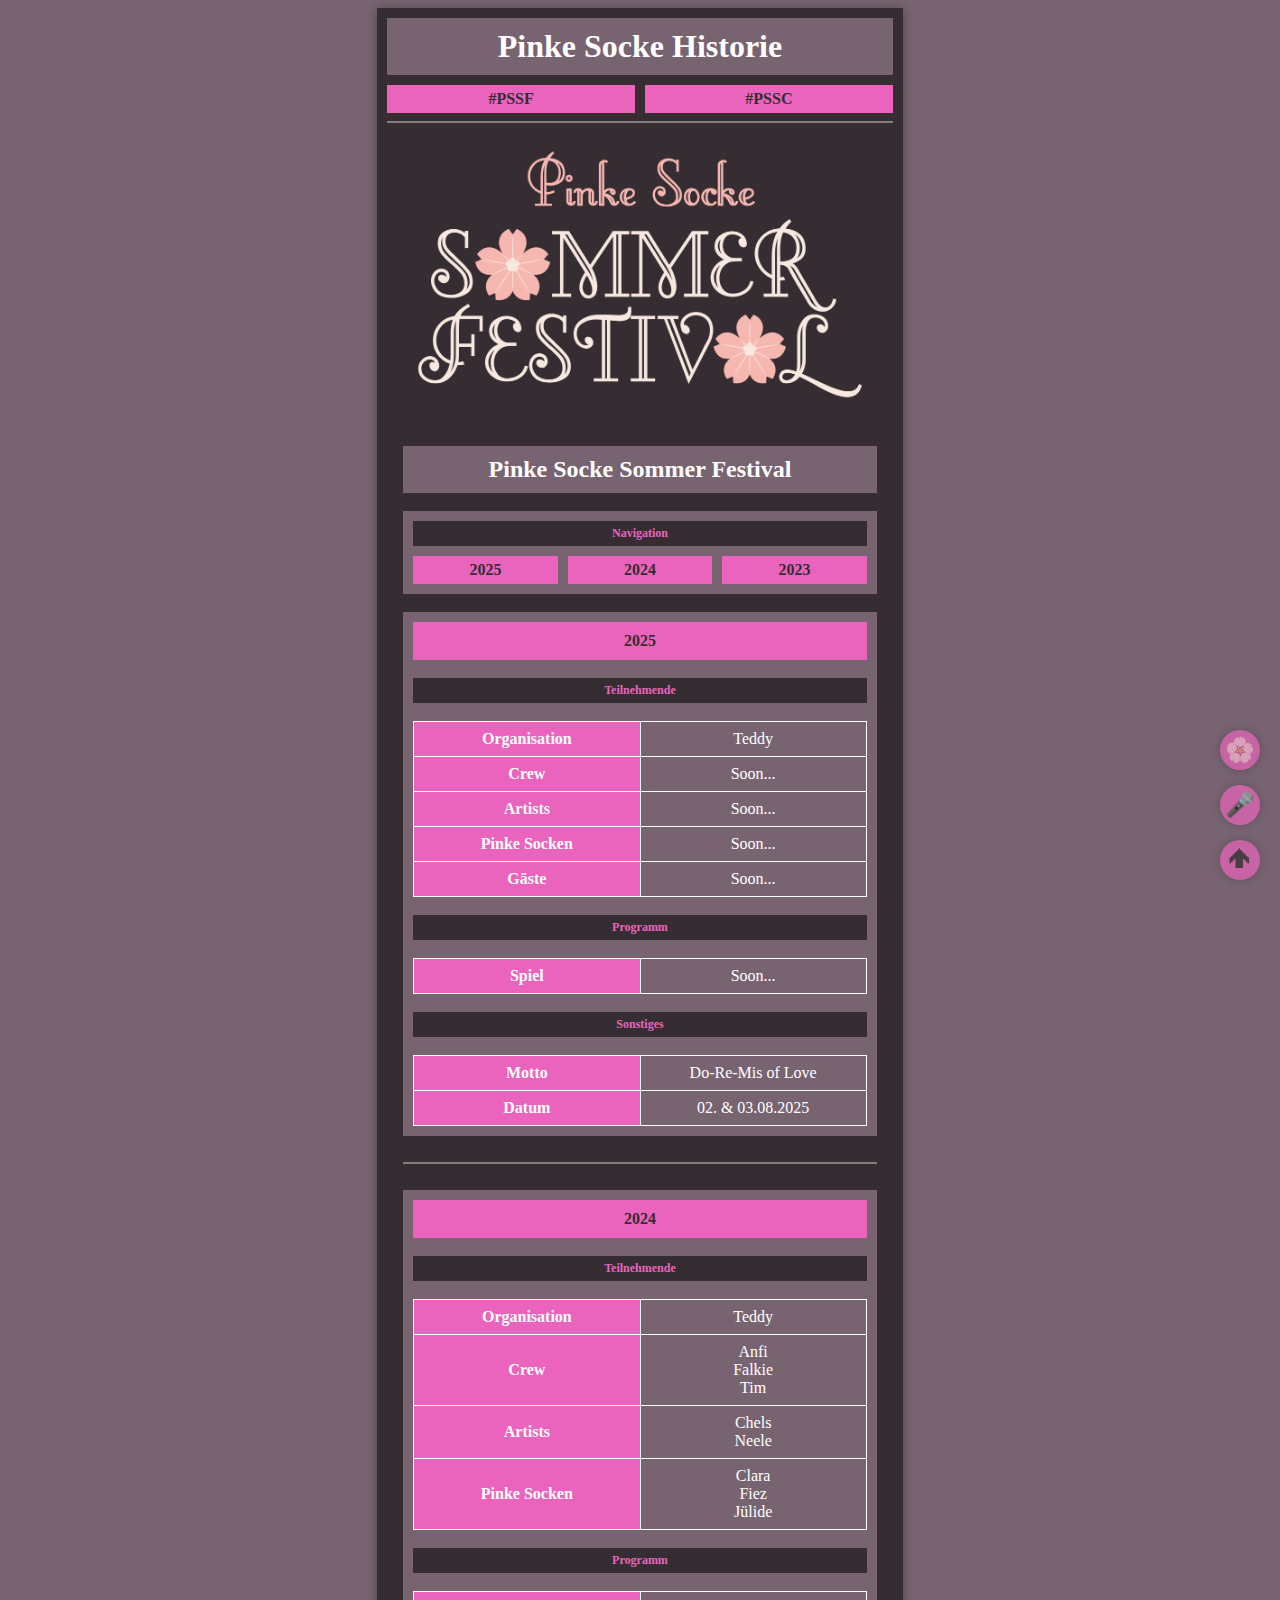
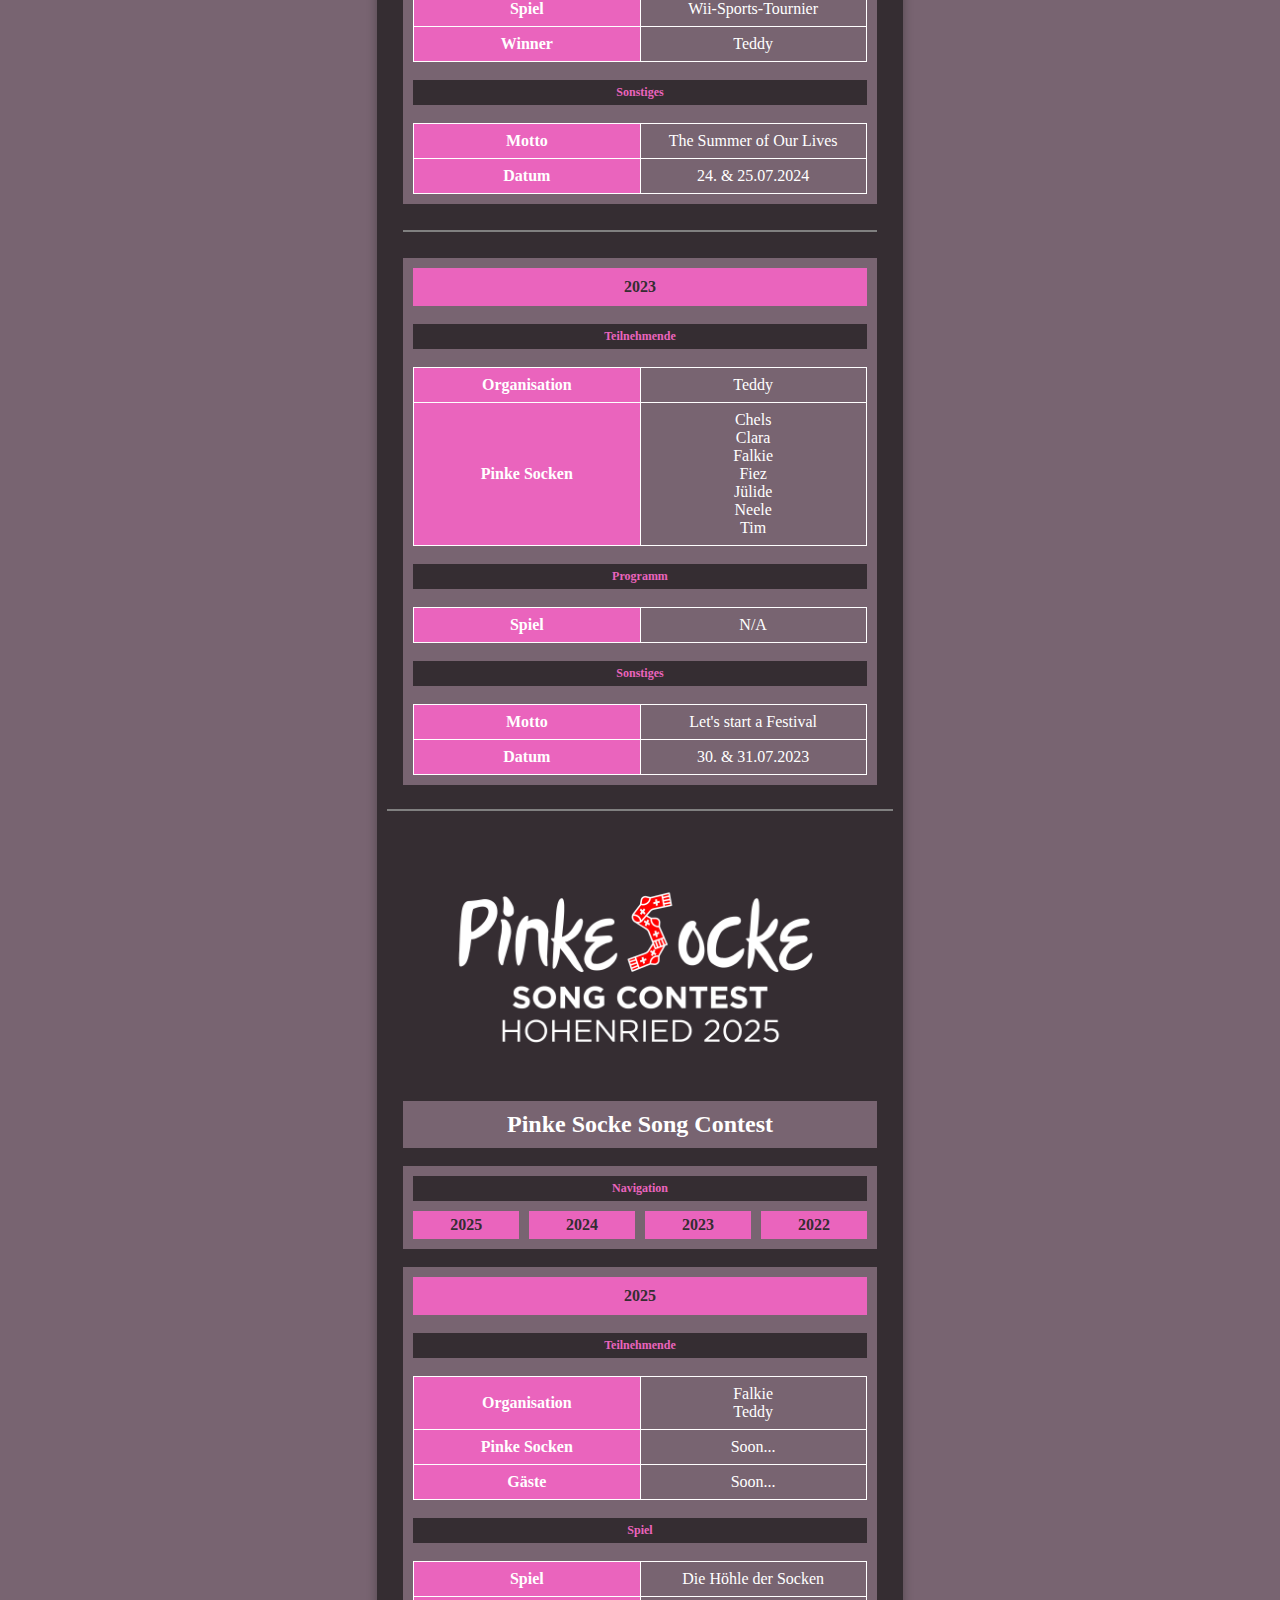
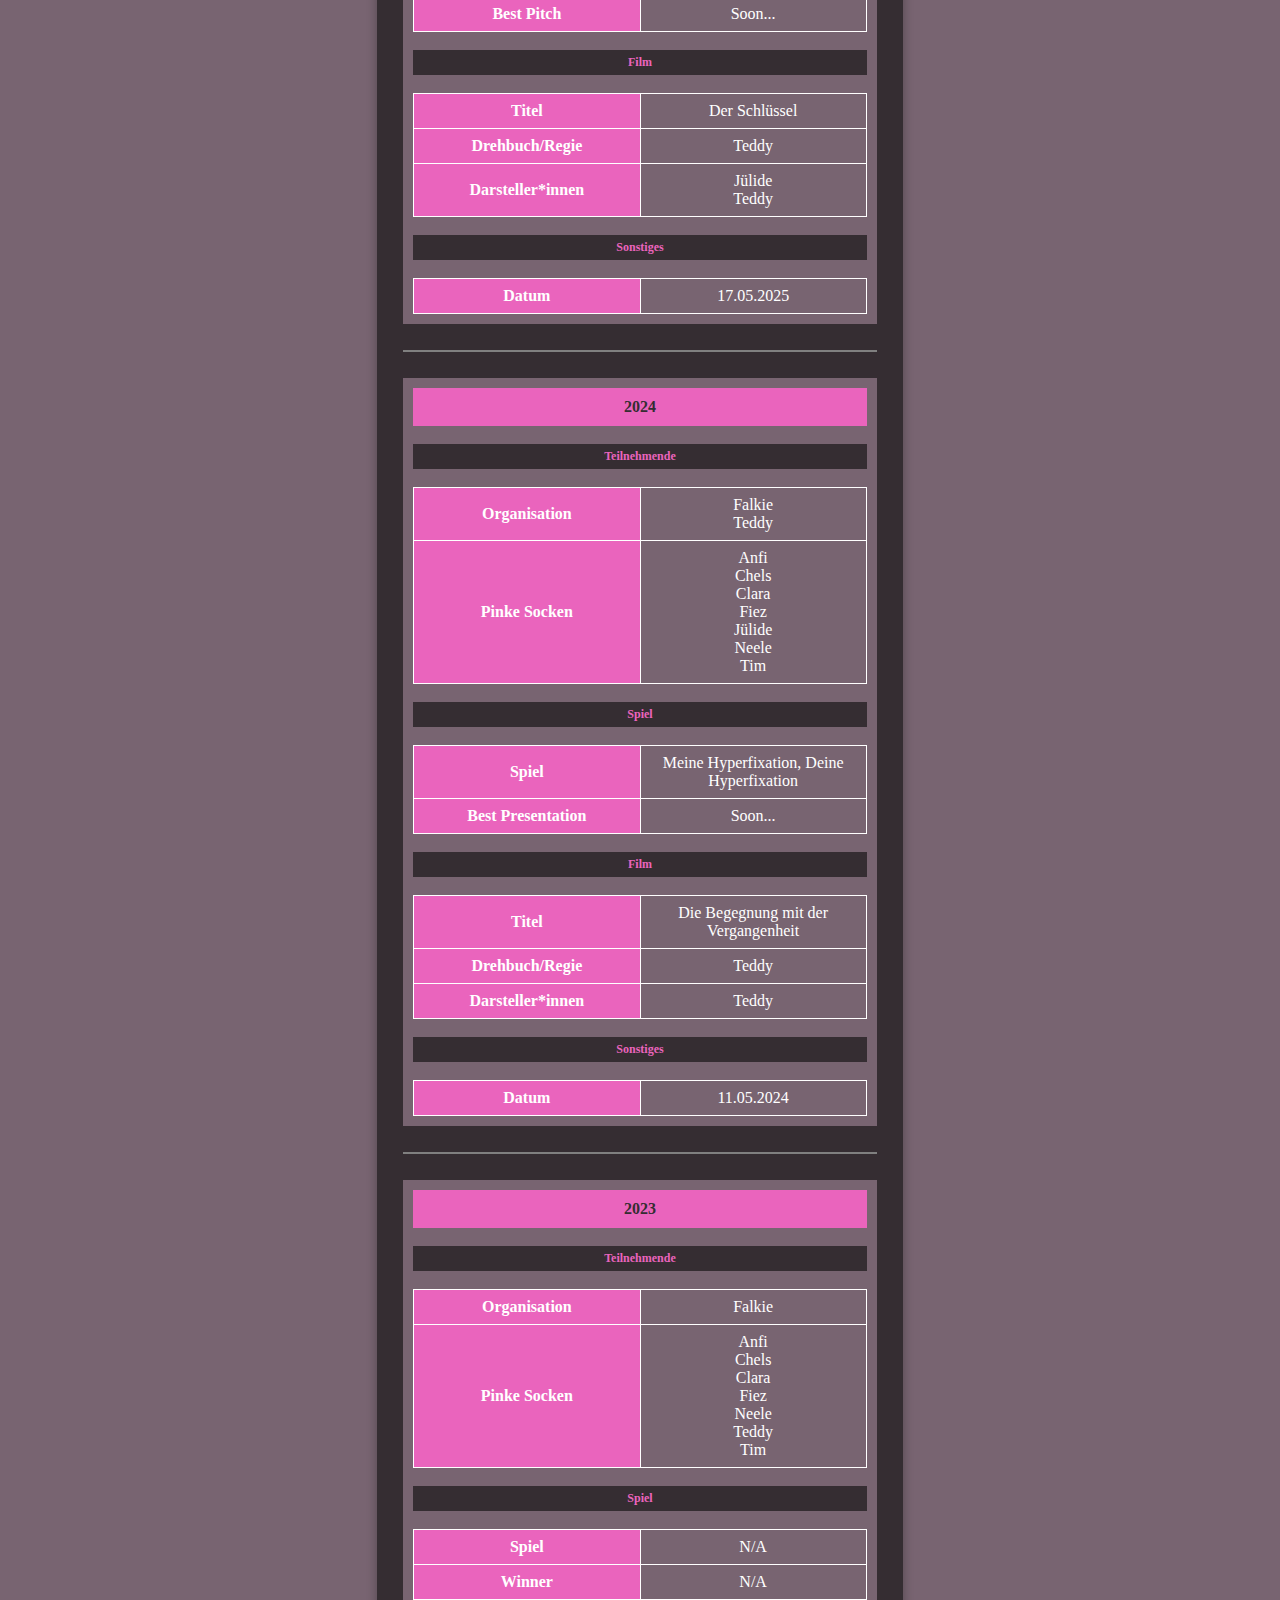
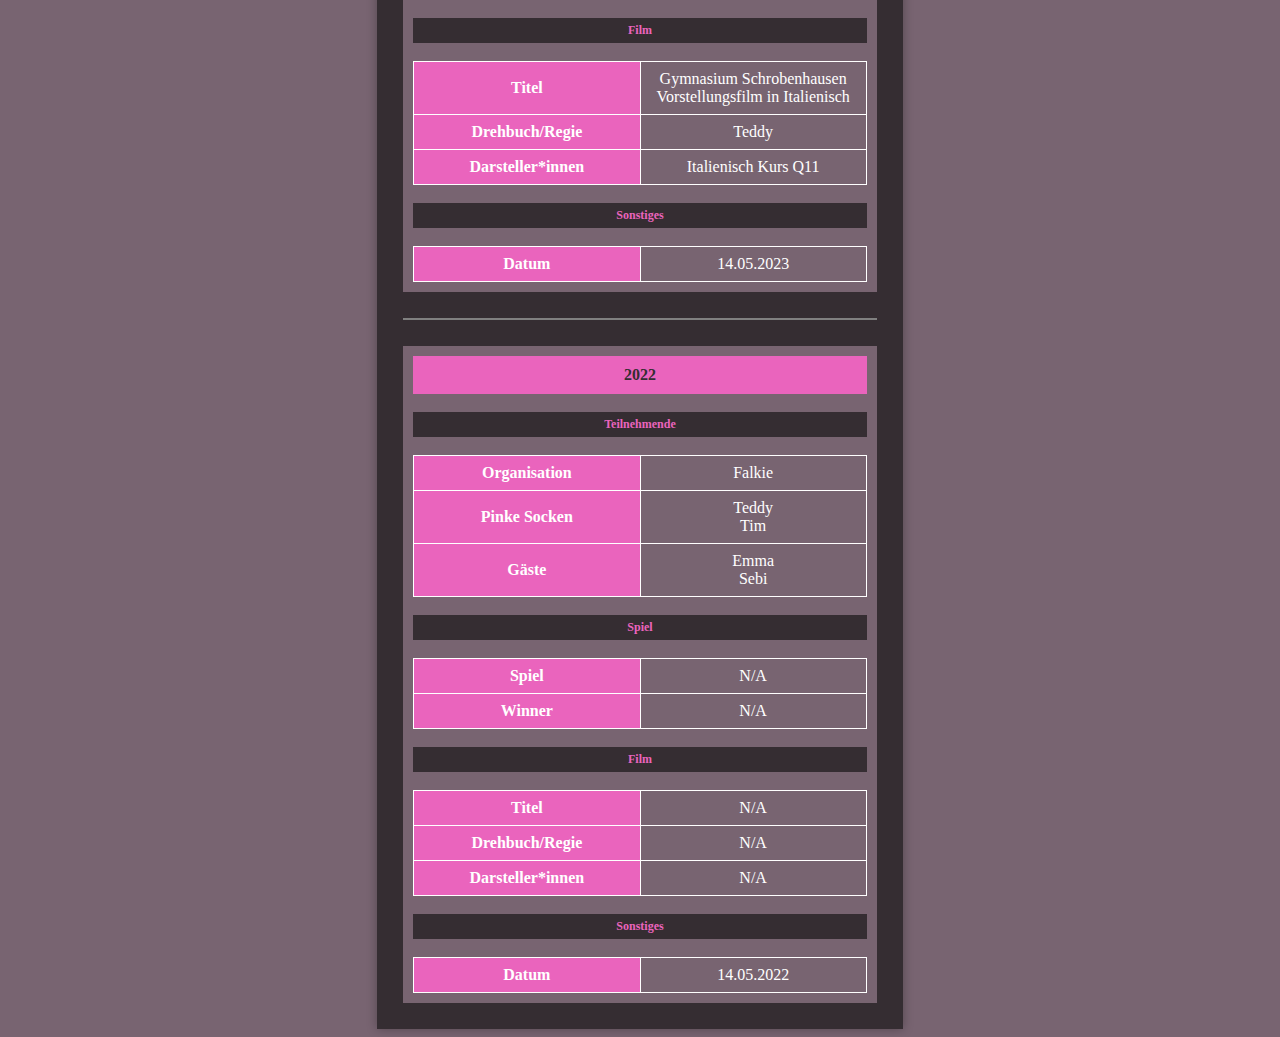
<file: index.html>
<!DOCTYPE HTML>
<!--
	Website von LamplNet
    Disclaimer: Diese Website dient nur dem privaten Gebrauch.
-->
<html>
	<head>
		<title>Pinke Socke Historie</title>
		<meta name="robots" content="noindex">
		<link rel="stylesheet" href="assets/main.css" />
	</head>
    <body>
        <div class="center-screen">
            <div class="content">
                
                <h1>Pinke Socke Historie</h1>
                <div class="nav-parent">
                    <a class="nav-btn" href="#pssf">#PSSF</a>
                    <a class="nav-btn" href="#pssc">#PSSC</a>
                </div>
                
                <hr>
    
                <div style="flex-grow: 1; padding: 1rem;" id="pssf">
                    
                    <img src="img/pssf.png">
                    <h2>Pinke Socke Sommer Festival</h2>

                    <br>

                    <div class="inner-content" style="background-color: #786471;">
                        <h4>Navigation</h4>
                        <div class="nav-parent">
                            <a class="nav-btn nav-btn-2" href="#pssf25">2025</a>
                            <a class="nav-btn nav-btn-2" href="#pssf24">2024</a>
                            <a class="nav-btn nav-btn-2" href="#pssf23">2023</a>
                        </div>
                    </div>
                    
                    <br>
                    
                    <div class="inner-content" style="background-color: #786471;" id="pssf25">
                        <h3>2025</h3>
                        <br>
                        <h4>Teilnehmende</h4>
                        <br>
                        <table>
                            <tr>
                                <td class="td-links">Organisation</td>
                                <td>Teddy</td>
                            </tr>
                            <tr>
                                <td class="td-links">Crew</td>
                                <td>Soon...</td>
                            </tr>
                            <tr>
                                <td class="td-links">Artists</td>
                                <td>Soon...</td>
                            </tr>
                            <tr>
                                <td class="td-links">Pinke Socken</td>
                                <td>Soon...</td>
                            </tr>
                            <tr>
                                <td class="td-links">Gäste</td>
                                <td>Soon...</td>
                            </tr>
                        </table>
                        <br>
                        <h4>Programm</h4>
                        <br>
                        <table>
                            <tr>
                                <td class="td-links">Spiel</td>
                                <td>Soon...</td>
                            </tr>
                        </table>
                        <br>
                        <h4>Sonstiges</h4>
                        <br>
                        <table>
                            <tr>
                                <td class="td-links">Motto</td>
                                <td>Do-Re-Mis of Love</td>
                            </tr>
                            <tr>
                                <td class="td-links">Datum</td>
                                <td>02. & 03.08.2025</td>
                            </tr>
                        </table>
                    </div>

                    <br>
                    <hr>
                    <br>

                    <div class="inner-content" style="background-color: #786471;" id="pssf24">
                        <h3>2024</h3>
                        <br>
                        <h4>Teilnehmende</h4>
                        <br>
                        <table>
                            <tr>
                                <td class="td-links">Organisation</td>
                                <td>Teddy</td>
                            </tr>
                            <tr>
                                <td class="td-links">Crew</td>
                                <td>Anfi<br>Falkie<br>Tim</td>
                            </tr>
                            <tr>
                                <td class="td-links">Artists</td>
                                <td>Chels<br>Neele</td>
                            </tr>
                            <tr>
                                <td class="td-links">Pinke Socken</td>
                                <td>Clara<br>Fiez<br>Jülide</td>
                            </tr>
                        </table>
                        <br>
                        <h4>Programm</h4>
                        <br>
                        <table>
                            <tr>
                                <td class="td-links">Spiel</td>
                                <td>Wii-Sports-Tournier</td>
                            </tr>
                            <tr>
                                <td class="td-links">Winner</td>
                                <td>Teddy</td>
                            </tr>
                        </table>
                        <br>
                        <h4>Sonstiges</h4>
                        <br>
                        <table>
                            <tr>
                                <td class="td-links">Motto</td>
                                <td>The Summer of Our Lives</td>
                            </tr>
                            <tr>
                                <td class="td-links">Datum</td>
                                <td>24. & 25.07.2024</td>
                            </tr>
                        </table>
                    </div>

                    <br>
                    <hr>
                    <br>

                    <div class="inner-content" style="background-color: #786471;" id="pssf23">
                        <h3>2023</h3>
                        <br>
                        <h4>Teilnehmende</h4>
                        <br>
                        <table>
                            <tr>
                                <td class="td-links">Organisation</td>
                                <td>Teddy</td>
                            </tr>
                            <tr>
                                <td class="td-links">Pinke Socken</td>
                                <td>Chels<br>Clara<br>Falkie<br>Fiez<br>Jülide<br>Neele<br>Tim</td>
                            </tr>
                        </table>
                        <br>
                        <h4>Programm</h4>
                        <br>
                        <table>
                            <tr>
                                <td class="td-links">Spiel</td>
                                <td>N/A</td>
                            </tr>
                        </table>
                        <br>
                        <h4>Sonstiges</h4>
                        <br>
                        <table>
                            <tr>
                                <td class="td-links">Motto</td>
                                <td>Let's start a Festival</td>
                            </tr>
                            <tr>
                                <td class="td-links">Datum</td>
                                <td>30. & 31.07.2023</td>
                            </tr>
                        </table>
                    </div>

                </div>
    

                <hr>


                <div style="flex-grow: 1; padding: 1rem;" id="pssc">
                    <img src="img/pssc.png">
                    <h2>Pinke Socke Song Contest</h2>

                    <br>

                    <div class="inner-content" style="background-color: #786471;">
                        <h4>Navigation</h4>
                        <div class="nav-parent">
                            <a class="nav-btn nav-btn-2" href="#pssc25">2025</a>
                            <a class="nav-btn nav-btn-2" href="#pssc24">2024</a>
                            <a class="nav-btn nav-btn-2" href="#pssc23">2023</a>
                            <a class="nav-btn nav-btn-2" href="#pssc22">2022</a>
                        </div>
                    </div>

                    <br>
                    
                    <div class="inner-content" style="background-color: #786471;" id="pssc25">
                        <h3>2025</h3>
                        <br>
                        <h4>Teilnehmende</h4>
                        <br>
                        <table>
                            <tr>
                                <td class="td-links">Organisation</td>
                                <td>Falkie<br>Teddy</td>
                            </tr>
                            <tr>
                                <td class="td-links">Pinke Socken</td>
                                <td>Soon...</td>
                            </tr>
                            <tr>
                                <td class="td-links">Gäste</td>
                                <td>Soon...</td>
                            </tr>
                        </table>
                        <br>
                        <h4>Spiel</h4>
                        <br>
                        <table>
                            <tr>
                                <td class="td-links">Spiel</td>
                                <td>Die Höhle der Socken</td>
                            </tr>
                            <tr>
                                <td class="td-links">Best Pitch</td>
                                <td>Soon...</td>
                            </tr>
                        </table>
                        <br>
                        <h4>Film</h4>
                        <br>
                        <table>
                            <tr>
                                <td class="td-links">Titel</td>
                                <td>Der Schlüssel</td>
                            </tr>
                            <tr>
                                <td class="td-links">Drehbuch/Regie</td>
                                <td>Teddy</td>
                            </tr>
                            <tr>
                                <td class="td-links">Darsteller*innen</td>
                                <td>Jülide<br>Teddy</td>
                            </tr>
                        </table>
                        <br>
                        <h4>Sonstiges</h4>
                        <br>
                        <table>
                            <tr>
                                <td class="td-links">Datum</td>
                                <td>17.05.2025</td>
                            </tr>
                        </table>
                    </div>

                    <br>
                    <hr>
                    <br>

                    <div class="inner-content" style="background-color: #786471;" id="pssc24">
                        <h3>2024</h3>
                        <br>
                        <h4>Teilnehmende</h4>
                        <br>
                        <table>
                            <tr>
                                <td class="td-links">Organisation</td>
                                <td>Falkie<br>Teddy</td>
                            </tr>
                            <tr>
                                <td class="td-links">Pinke Socken</td>
                                <td>Anfi<br>Chels<br>Clara<br>Fiez<br>Jülide<br>Neele<br>Tim</td>
                            </tr>
                        </table>
                        <br>
                        <h4>Spiel</h4>
                        <br>
                        <table>
                            <tr>
                                <td class="td-links">Spiel</td>
                                <td>Meine Hyperfixation, Deine Hyperfixation</td>
                            </tr>
                            <tr>
                                <td class="td-links">Best Presentation</td>
                                <td>Soon...</td>
                            </tr>
                        </table>
                        <br>
                        <h4>Film</h4>
                        <br>
                        <table>
                            <tr>
                                <td class="td-links">Titel</td>
                                <td>Die Begegnung mit der Vergangenheit</td>
                            </tr>
                            <tr>
                                <td class="td-links">Drehbuch/Regie</td>
                                <td>Teddy</td>
                            </tr>
                            <tr>
                                <td class="td-links">Darsteller*innen</td>
                                <td>Teddy</td>
                            </tr>
                        </table>
                        <br>
                        <h4>Sonstiges</h4>
                        <br>
                        <table>
                            <tr>
                                <td class="td-links">Datum</td>
                                <td>11.05.2024</td>
                            </tr>
                        </table>
                    </div>

                    <br>
                    <hr>
                    <br>

                    <div class="inner-content" style="background-color: #786471;" id="pssc23">
                        <h3>2023</h3>
                        <br>
                        <h4>Teilnehmende</h4>
                        <br>
                        <table>
                            <tr>
                                <td class="td-links">Organisation</td>
                                <td>Falkie</td>
                            </tr>
                            <tr>
                                <td class="td-links">Pinke Socken</td>
                                <td>Anfi<br>Chels<br>Clara<br>Fiez<br>Neele<br>Teddy<br>Tim</td>
                            </tr>
                        </table>
                        <br>
                        <h4>Spiel</h4>
                        <br>
                        <table>
                            <tr>
                                <td class="td-links">Spiel</td>
                                <td>N/A</td>
                            </tr>
                            <tr>
                                <td class="td-links">Winner</td>
                                <td>N/A</td>
                            </tr>
                        </table>
                        <br>
                        <h4>Film</h4>
                        <br>
                        <table>
                            <tr>
                                <td class="td-links">Titel</td>
                                <td>Gymnasium Schrobenhausen Vorstellungsfilm in Italienisch</td>
                            </tr>
                            <tr>
                                <td class="td-links">Drehbuch/Regie</td>
                                <td>Teddy</td>
                            </tr>
                            <tr>
                                <td class="td-links">Darsteller*innen</td>
                                <td>Italienisch Kurs Q11</td>
                            </tr>
                        </table>
                        <br>
                        <h4>Sonstiges</h4>
                        <br>
                        <table>
                            <tr>
                                <td class="td-links">Datum</td>
                                <td>14.05.2023</td>
                            </tr>
                        </table>
                    </div>

                    <br>
                    <hr>
                    <br>

                    <div class="inner-content" style="background-color: #786471;" id="pssc22">
                        <h3>2022</h3>
                        <br>
                        <h4>Teilnehmende</h4>
                        <br>
                        <table>
                            <tr>
                                <td class="td-links">Organisation</td>
                                <td>Falkie</td>
                            </tr>
                            <tr>
                                <td class="td-links">Pinke Socken</td>
                                <td>Teddy<br>Tim</td>
                            </tr>
                            <tr>
                                <td class="td-links">Gäste</td>
                                <td>Emma<br>Sebi</td>
                            </tr>
                        </table>
                        <br>
                        <h4>Spiel</h4>
                        <br>
                        <table>
                            <tr>
                                <td class="td-links">Spiel</td>
                                <td>N/A</td>
                            </tr>
                            <tr>
                                <td class="td-links">Winner</td>
                                <td>N/A</td>
                            </tr>
                        </table>
                        <br>
                        <h4>Film</h4>
                        <br>
                        <table>
                            <tr>
                                <td class="td-links">Titel</td>
                                <td>N/A</td>
                            </tr>
                            <tr>
                                <td class="td-links">Drehbuch/Regie</td>
                                <td>N/A</td>
                            </tr>
                            <tr>
                                <td class="td-links">Darsteller*innen</td>
                                <td>N/A</td>
                            </tr>
                        </table>
                        <br>
                        <h4>Sonstiges</h4>
                        <br>
                        <table>
                            <tr>
                                <td class="td-links">Datum</td>
                                <td>14.05.2022</td>
                            </tr>
                        </table>
                    </div>

                </div>
    
            </div>

            <a href="#" class="scroll-to-top mobile-hide" title="Nach oben">🡹</a>
            <a href="#" class="scroll-to-top desktop-hide" title="Nach oben">⬆️</a>
            <a href="#pssf" class="scroll-to-top bottom-1" title="#PSSF">🌸</a>
            <a href="#pssc" class="scroll-to-top bottom-2" title="#PSSC">🎤</a>

    </body>
</html>
</file>
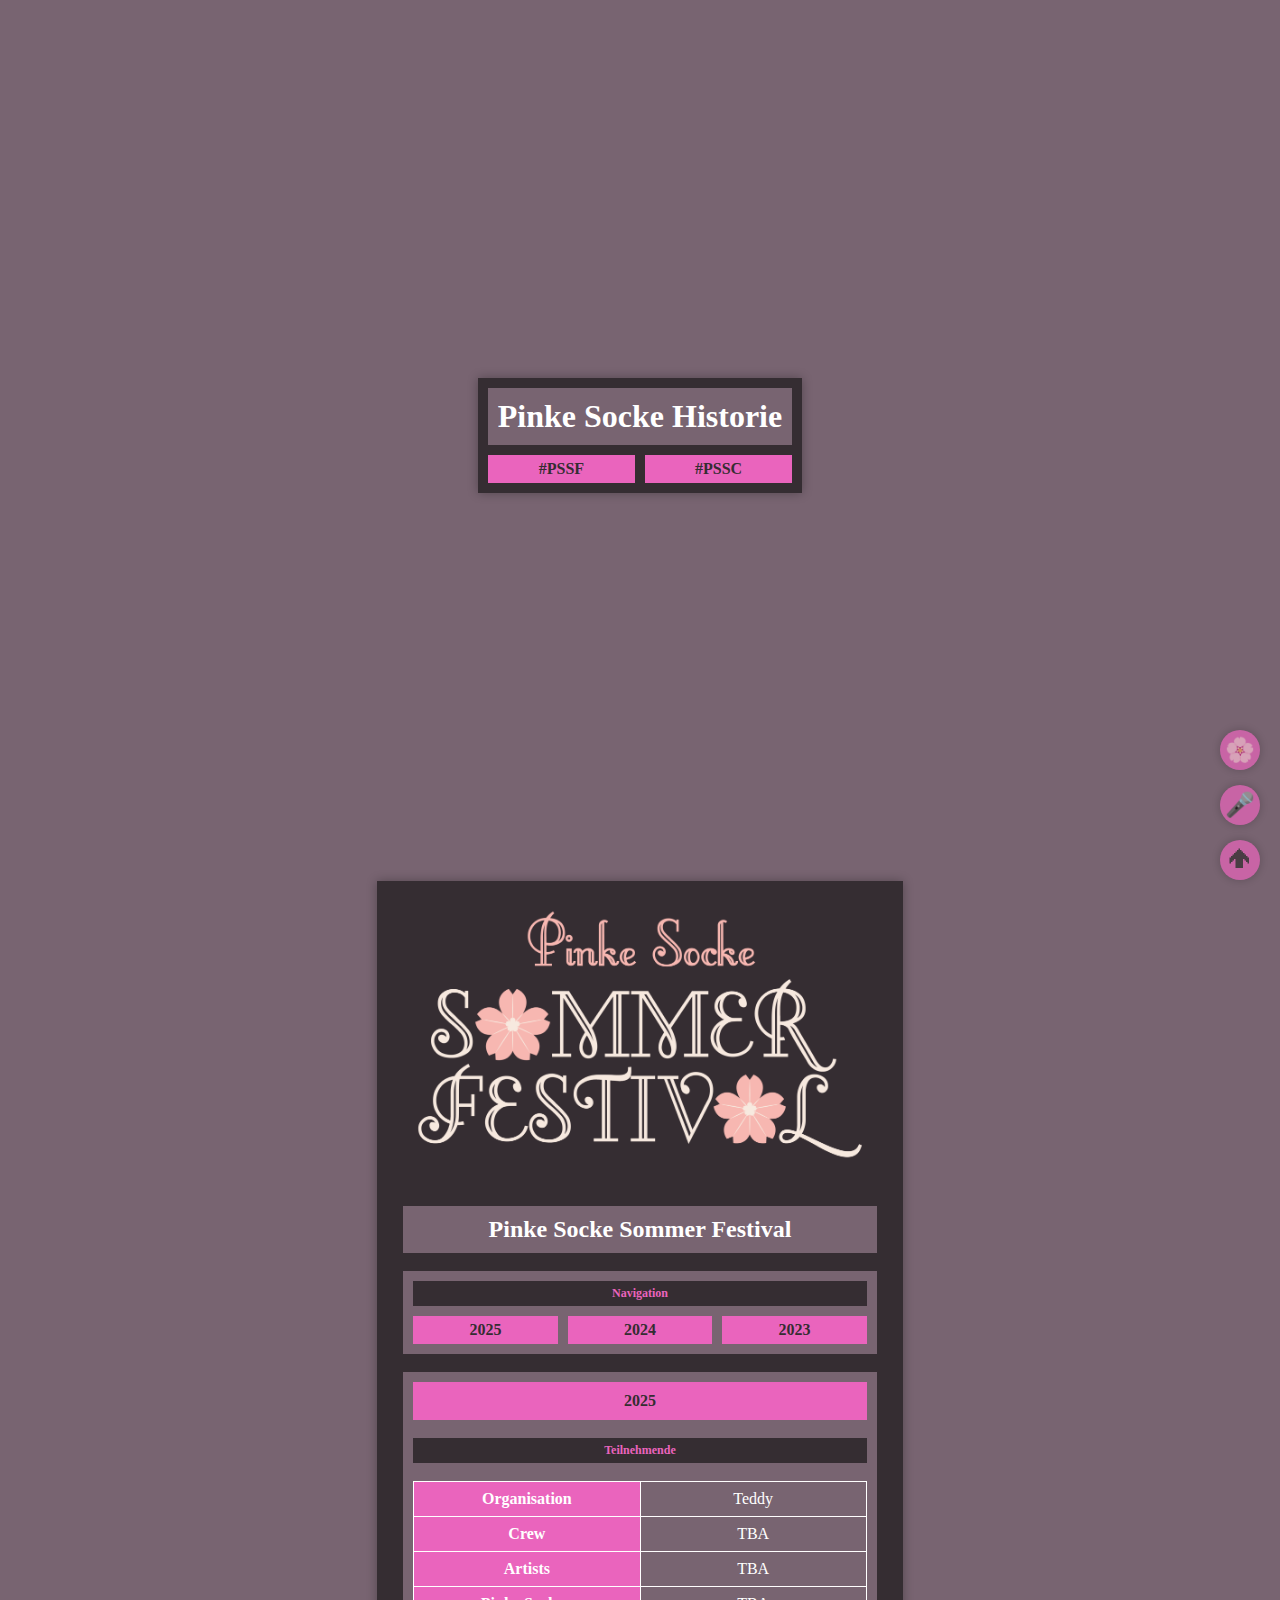
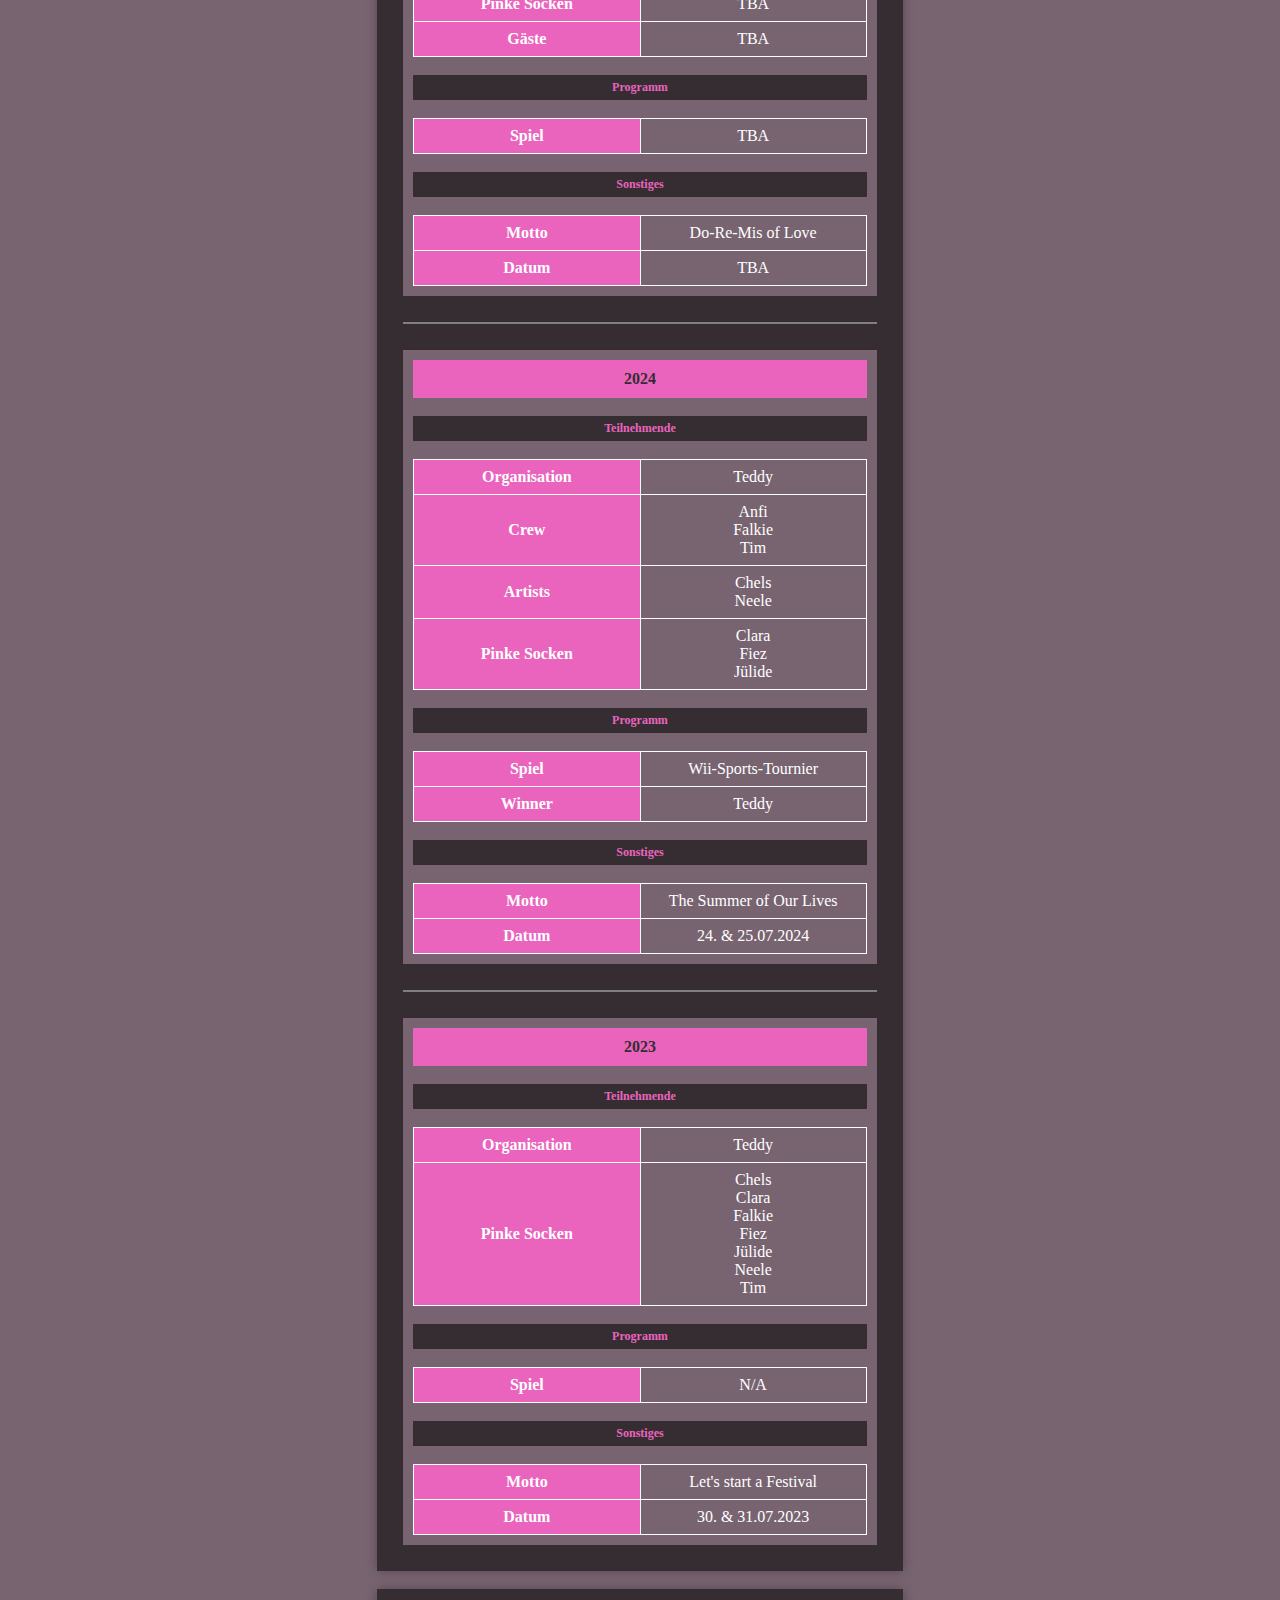
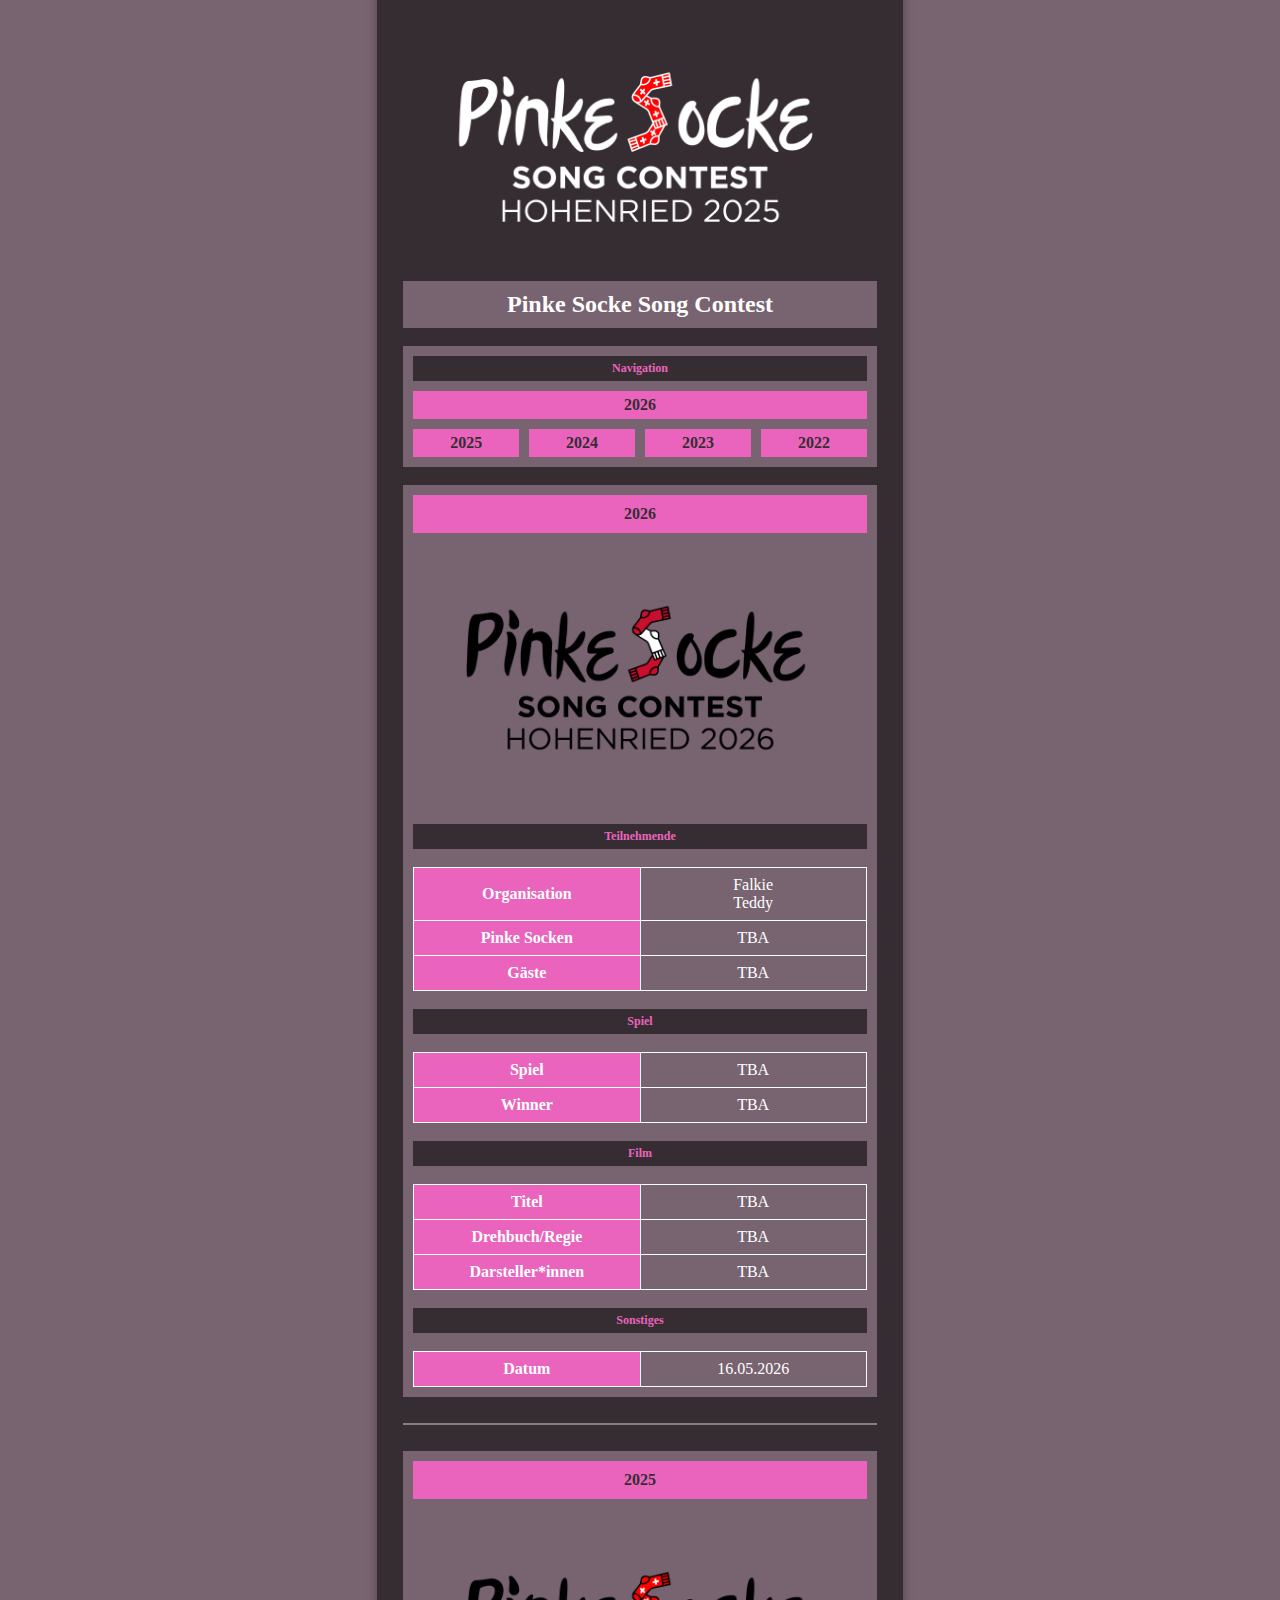
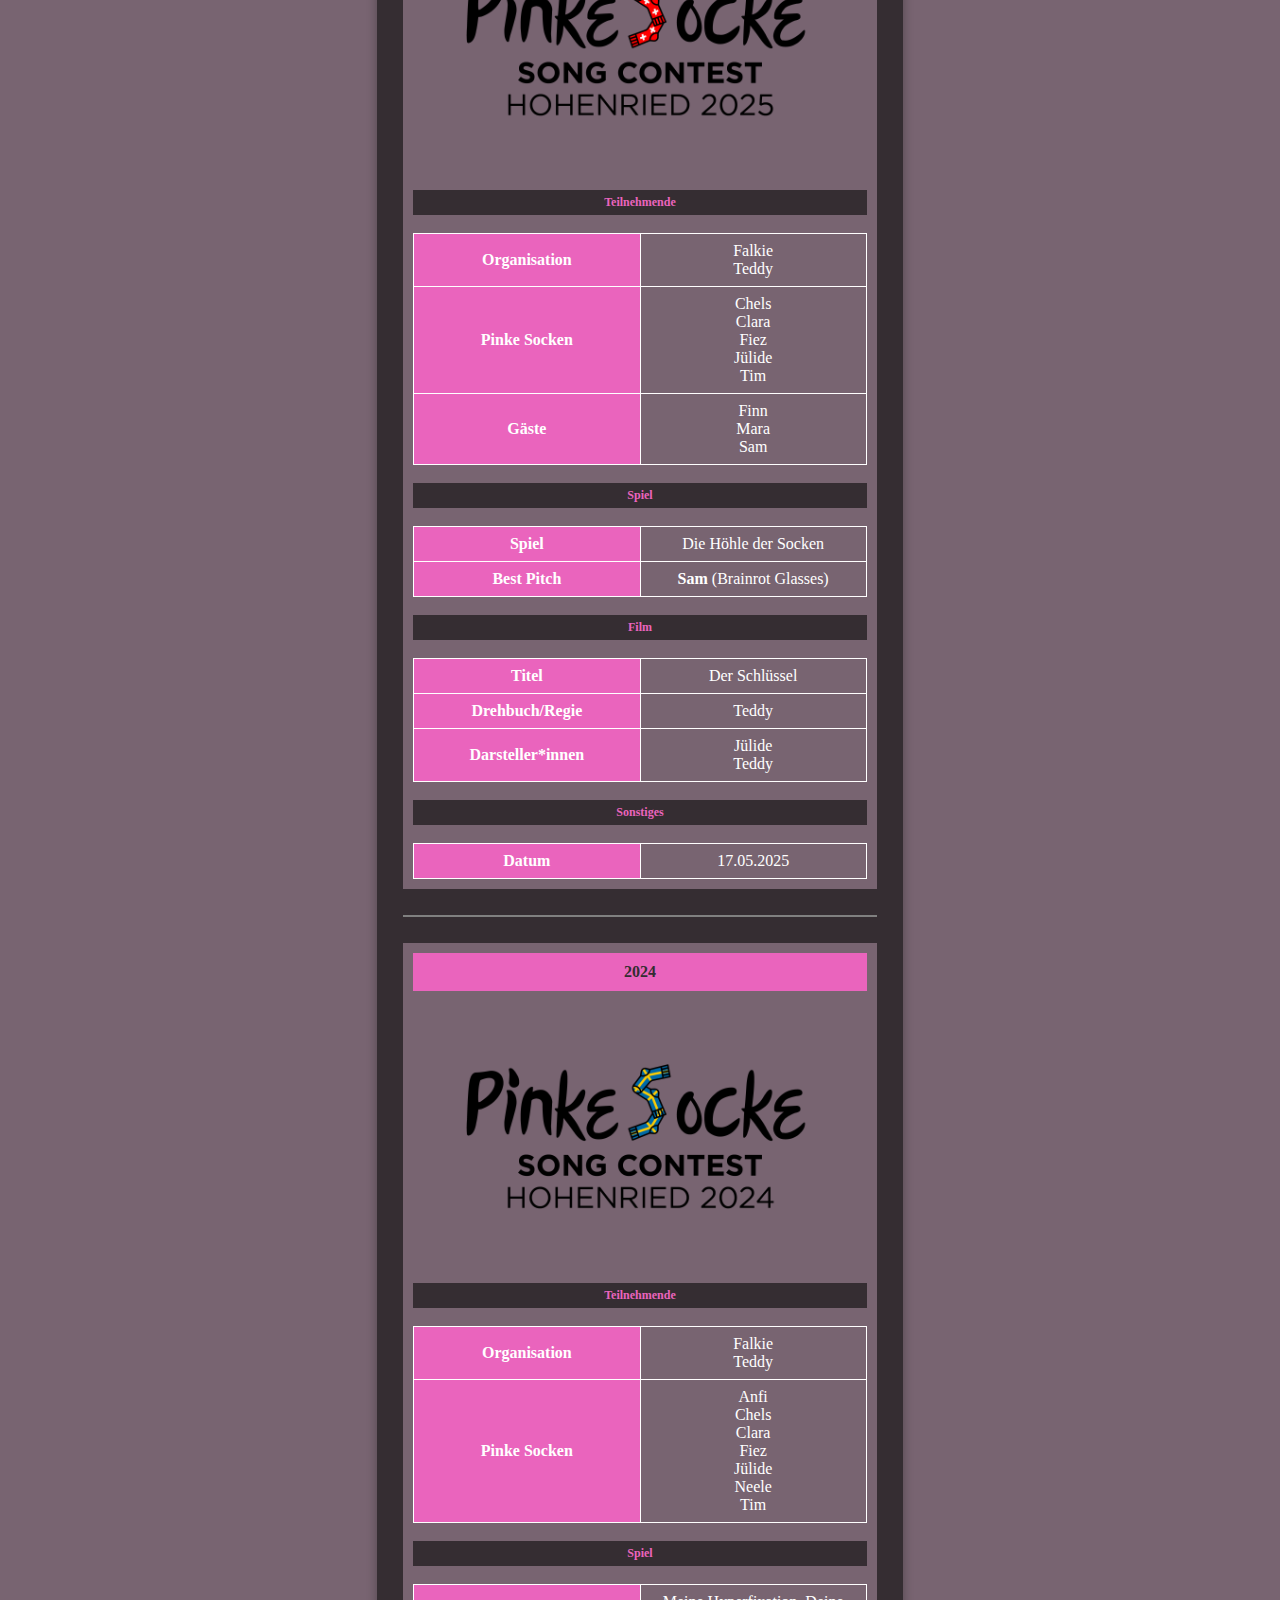
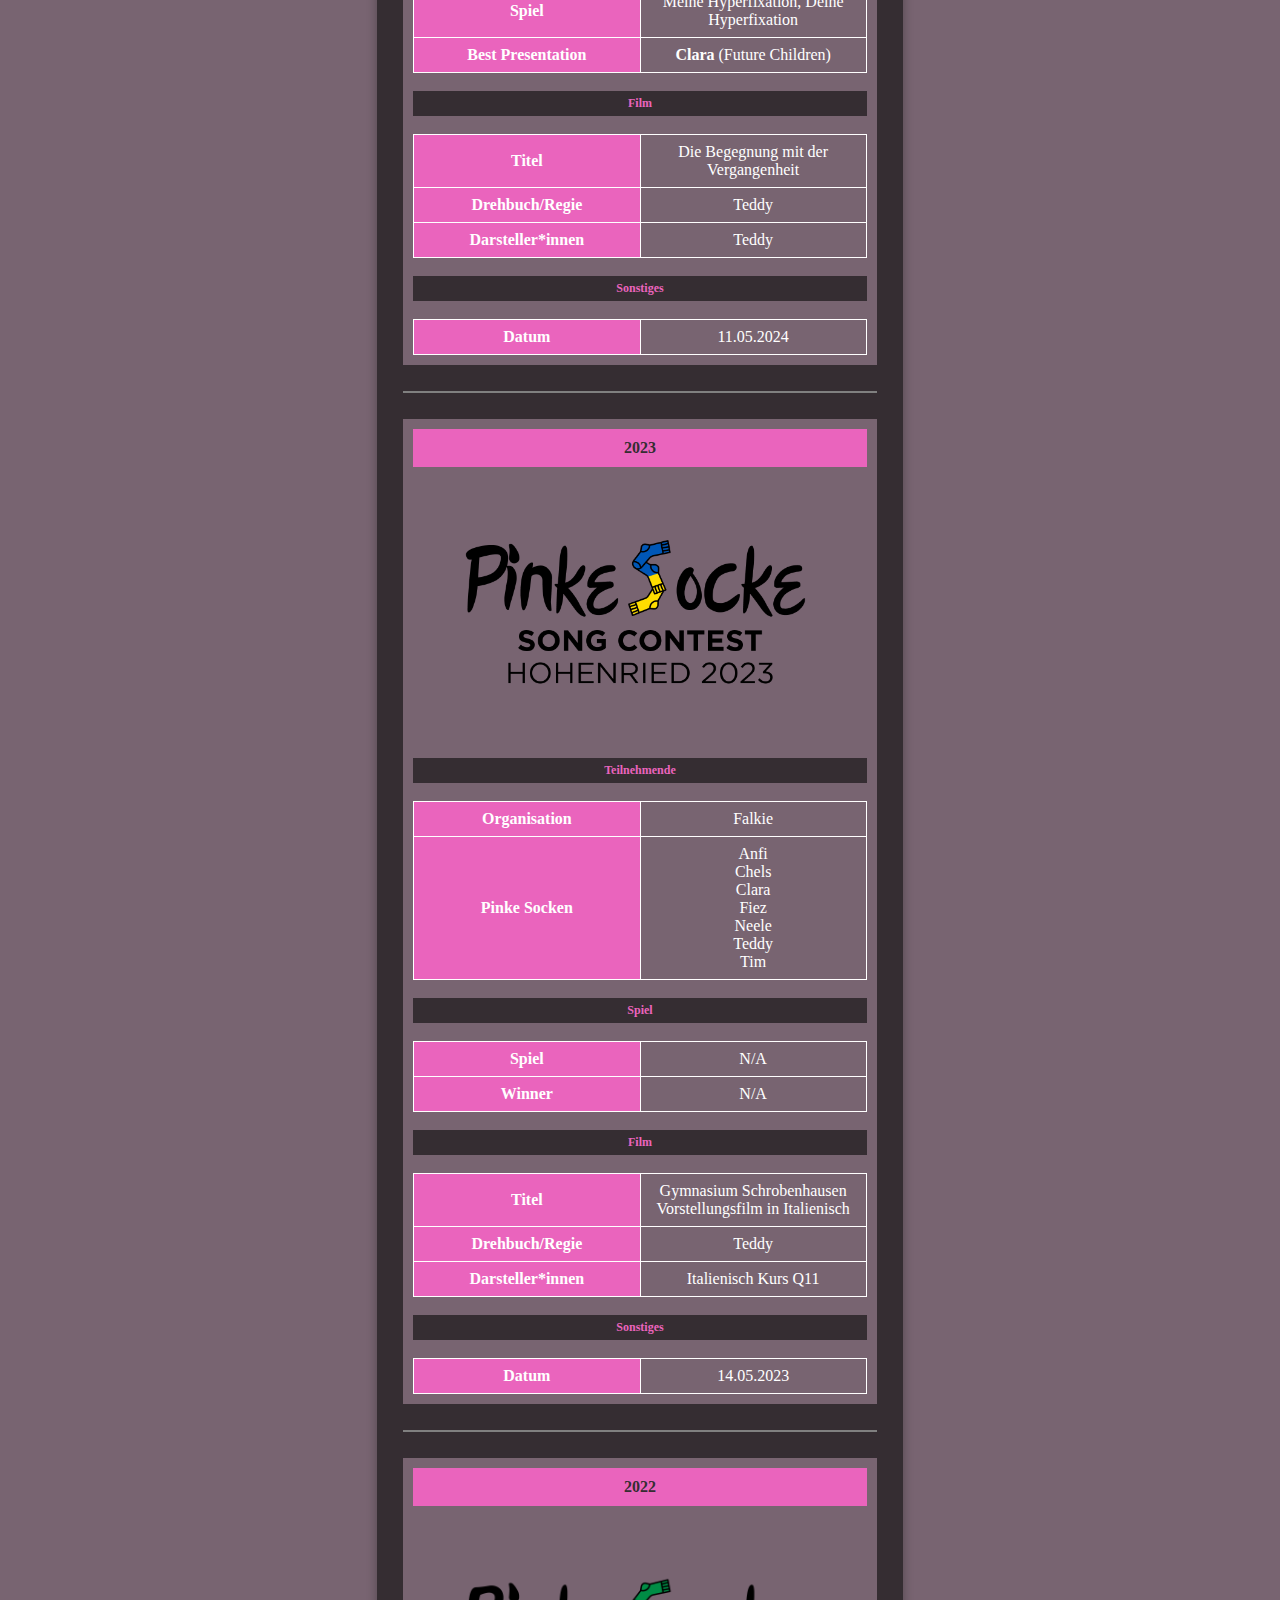
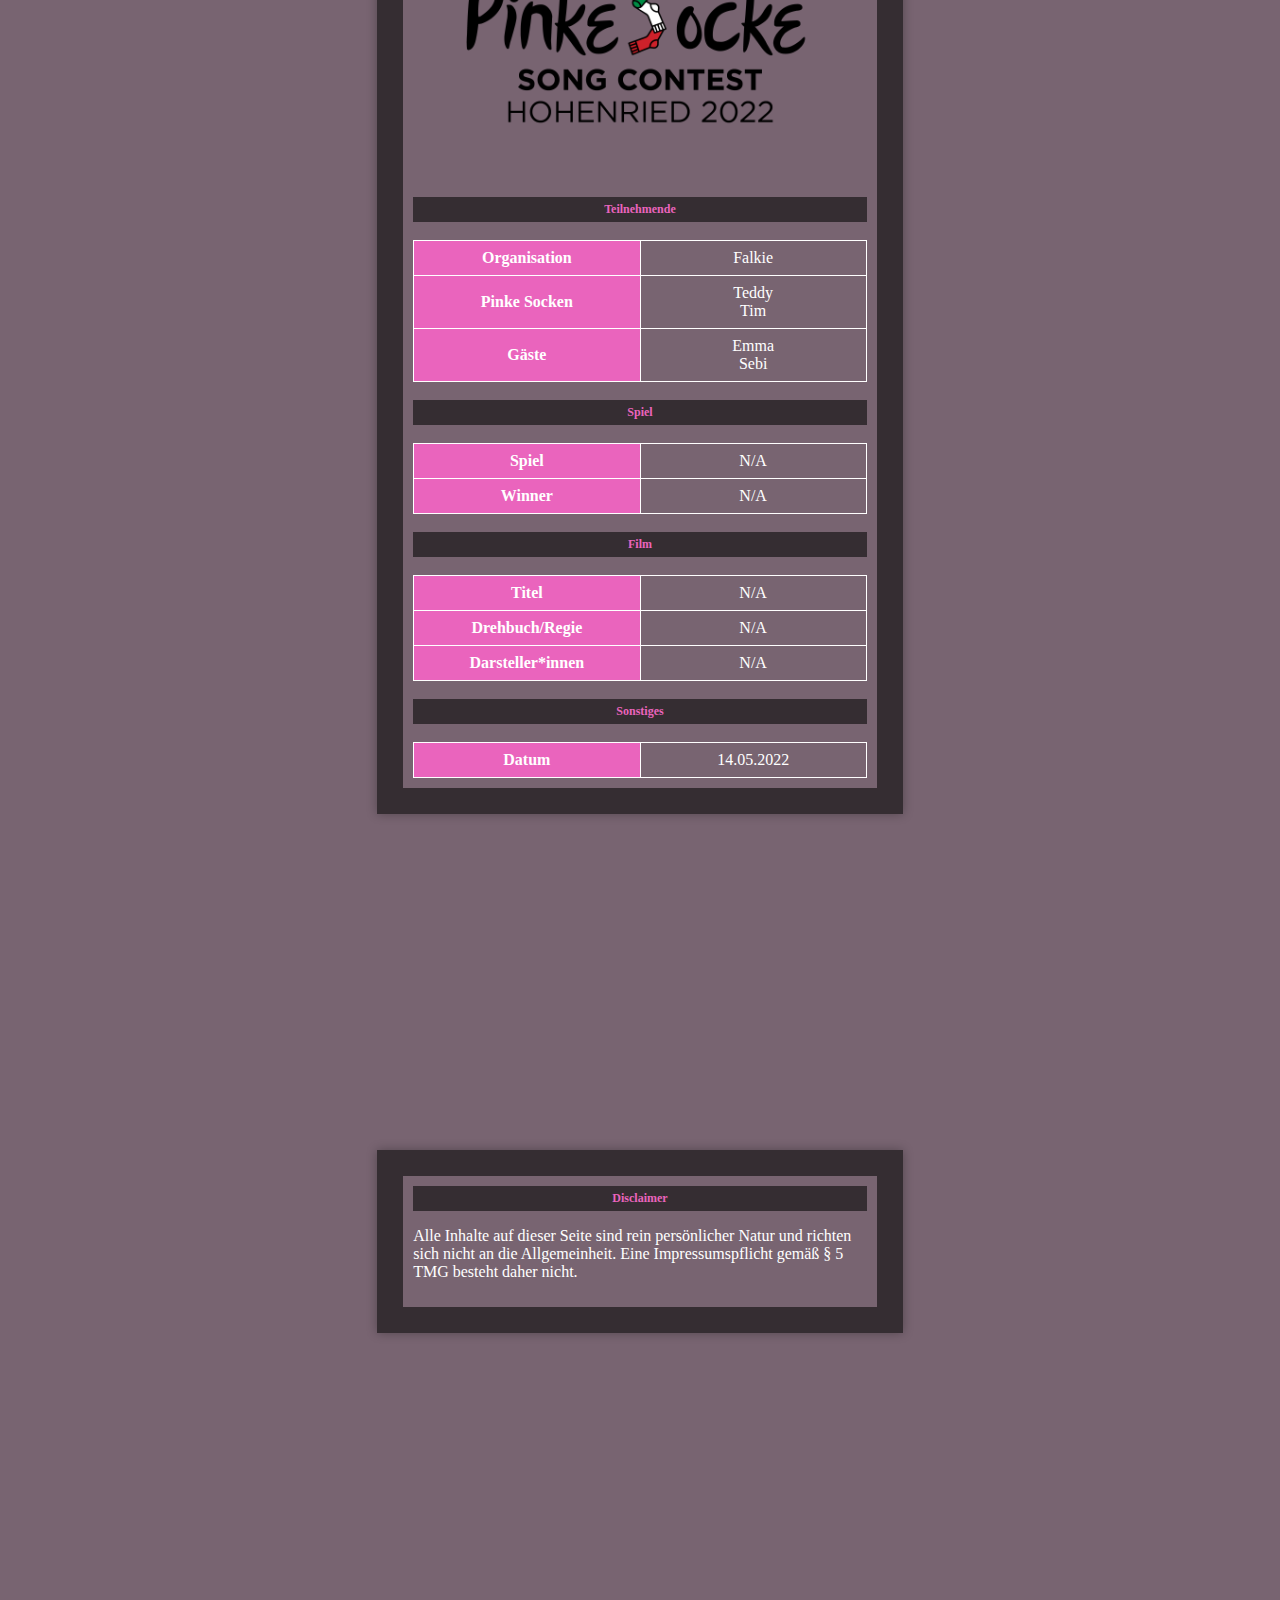
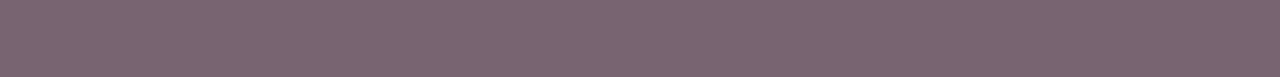
<file: index_alt.html>
<!DOCTYPE HTML>
<!--
	Website von LamplNet
    Disclaimer: Diese Website dient nur dem privaten Gebrauch.
-->
<html>
	<head>
		<title>Pinke Socke Historie</title>
		<meta name="robots" content="noindex">
		<link rel="stylesheet" href="assets/main.css" />
	</head>
    <body>
        <div class="center-screen">
            <div class="content">
                
                <h1>Pinke Socke Historie</h1>
                <div class="nav-parent">
                    <a class="nav-btn" href="#pssf">#PSSF</a>
                    <a class="nav-btn" href="#pssc">#PSSC</a>
                </div>
            </div>
        </div>
        
        <br>
        
        <div class="center-screen">
            <div class="content pssf">
                <div style="flex-grow: 1; padding: 1rem;" id="pssf">
                    
                    <img src="img/pssf.png">
                    <h2>Pinke Socke Sommer Festival</h2>

                    <br>

                    <div class="inner-content" style="background-color: #786471;">
                        <h4>Navigation</h4>
                        <div class="nav-parent">
                            <a class="nav-btn nav-btn-2" href="#pssf25">2025</a>
                            <a class="nav-btn nav-btn-2" href="#pssf24">2024</a>
                            <a class="nav-btn nav-btn-2" href="#pssf23">2023</a>
                        </div>
                    </div>
                    
                    <br>
                    
                    <div class="inner-content" style="background-color: #786471;" id="pssf25">
                        <h3>2025</h3>
                        <br>
                        <h4>Teilnehmende</h4>
                        <br>
                        <table>
                            <tr>
                                <td class="td-links">Organisation</td>
                                <td>Teddy</td>
                            </tr>
                            <tr>
                                <td class="td-links">Crew</td>
                                <td>TBA</td>
                            </tr>
                            <tr>
                                <td class="td-links">Artists</td>
                                <td>TBA</td>
                            </tr>
                            <tr>
                                <td class="td-links">Pinke Socken</td>
                                <td>TBA</td>
                            </tr>
                            <tr>
                                <td class="td-links">Gäste</td>
                                <td>TBA</td>
                            </tr>
                        </table>
                        <br>
                        <h4>Programm</h4>
                        <br>
                        <table>
                            <tr>
                                <td class="td-links">Spiel</td>
                                <td>TBA</td>
                            </tr>
                        </table>
                        <br>
                        <h4>Sonstiges</h4>
                        <br>
                        <table>
                            <tr>
                                <td class="td-links">Motto</td>
                                <td>Do-Re-Mis of Love</td>
                            </tr>
                            <tr>
                                <td class="td-links">Datum</td>
                                <td>TBA</td>
                            </tr>
                        </table>
                    </div>

                    <br>
                    <hr>
                    <br>

                    <div class="inner-content" style="background-color: #786471;" id="pssf24">
                        <h3>2024</h3>
                        <br>
                        <h4>Teilnehmende</h4>
                        <br>
                        <table>
                            <tr>
                                <td class="td-links">Organisation</td>
                                <td>Teddy</td>
                            </tr>
                            <tr>
                                <td class="td-links">Crew</td>
                                <td>Anfi<br>Falkie<br>Tim</td>
                            </tr>
                            <tr>
                                <td class="td-links">Artists</td>
                                <td>Chels<br>Neele</td>
                            </tr>
                            <tr>
                                <td class="td-links">Pinke Socken</td>
                                <td>Clara<br>Fiez<br>Jülide</td>
                            </tr>
                        </table>
                        <br>
                        <h4>Programm</h4>
                        <br>
                        <table>
                            <tr>
                                <td class="td-links">Spiel</td>
                                <td>Wii-Sports-Tournier</td>
                            </tr>
                            <tr>
                                <td class="td-links">Winner</td>
                                <td>Teddy</td>
                            </tr>
                        </table>
                        <br>
                        <h4>Sonstiges</h4>
                        <br>
                        <table>
                            <tr>
                                <td class="td-links">Motto</td>
                                <td>The Summer of Our Lives</td>
                            </tr>
                            <tr>
                                <td class="td-links">Datum</td>
                                <td>24. & 25.07.2024</td>
                            </tr>
                        </table>
                    </div>

                    <br>
                    <hr>
                    <br>

                    <div class="inner-content" style="background-color: #786471;" id="pssf23">
                        <h3>2023</h3>
                        <br>
                        <h4>Teilnehmende</h4>
                        <br>
                        <table>
                            <tr>
                                <td class="td-links">Organisation</td>
                                <td>Teddy</td>
                            </tr>
                            <tr>
                                <td class="td-links">Pinke Socken</td>
                                <td>Chels<br>Clara<br>Falkie<br>Fiez<br>Jülide<br>Neele<br>Tim</td>
                            </tr>
                        </table>
                        <br>
                        <h4>Programm</h4>
                        <br>
                        <table>
                            <tr>
                                <td class="td-links">Spiel</td>
                                <td>N/A</td>
                            </tr>
                        </table>
                        <br>
                        <h4>Sonstiges</h4>
                        <br>
                        <table>
                            <tr>
                                <td class="td-links">Motto</td>
                                <td>Let's start a Festival</td>
                            </tr>
                            <tr>
                                <td class="td-links">Datum</td>
                                <td>30. & 31.07.2023</td>
                            </tr>
                        </table>
                    </div>

                </div>
            </div>
        </div>

        <br>

        <div class="center-screen">
            <div class="content pssc">
                <div style="flex-grow: 1; padding: 1rem;" id="pssc">
                    <img src="img/pssc.png">
                    <h2>Pinke Socke Song Contest</h2>

                    <br>

                    <div class="inner-content" style="background-color: #786471;">
                        <h4>Navigation</h4>
						<div class="nav-parent">
                            <a class="nav-btn nav-btn-2" href="#pssc26">2026</a>
                        </div>
                        <div class="nav-parent">
                            <a class="nav-btn nav-btn-2" href="#pssc25">2025</a>
                            <a class="nav-btn nav-btn-2" href="#pssc24">2024</a>
                            <a class="nav-btn nav-btn-2" href="#pssc23">2023</a>
                            <a class="nav-btn nav-btn-2" href="#pssc22">2022</a>
                        </div>
                    </div>

                    <br>

					<div class="inner-content" style="background-color: #786471;" id="pssc26">
                        <h3>2026</h3>
                        <br>
                        <img src="img/pssc26.png">
                        <br>
                        <h4>Teilnehmende</h4>
                        <br>
                        <table>
                            <tr>
                                <td class="td-links">Organisation</td>
                                <td>Falkie<br>Teddy</td>
                            </tr>
                            <tr>
                                <td class="td-links">Pinke Socken</td>
                                <td>TBA</td>
                            </tr>
                            <tr>
                                <td class="td-links">Gäste</td>
                                <td>TBA</td>
                            </tr>
                        </table>
                        <br>
                        <h4>Spiel</h4>
                        <br>
                        <table>
                            <tr>
                                <td class="td-links">Spiel</td>
                                <td>TBA</td>
                            </tr>
                            <tr>
                                <td class="td-links">Winner</td>
                                <td>TBA</td>
                            </tr>
                        </table>
                        <br>
                        <h4>Film</h4>
                        <br>
                        <table>
                            <tr>
                                <td class="td-links">Titel</td>
                                <td>TBA</td>
                            </tr>
                            <tr>
                                <td class="td-links">Drehbuch/Regie</td>
                                <td>TBA</td>
                            </tr>
                            <tr>
                                <td class="td-links">Darsteller*innen</td>
                                <td>TBA</td>
                            </tr>
                        </table>
                        <br>
                        <h4>Sonstiges</h4>
                        <br>
                        <table>
                            <tr>
                                <td class="td-links">Datum</td>
                                <td>16.05.2026</td>
                            </tr>
                        </table>
                    </div>

                    <br>
                    <hr>
                    <br>
					
                    <div class="inner-content" style="background-color: #786471;" id="pssc25">
                        <h3>2025</h3>
                        <br>
                        <img src="img/pssc25.png">
                        <br>
                        <h4>Teilnehmende</h4>
                        <br>
                        <table>
                            <tr>
                                <td class="td-links">Organisation</td>
                                <td>Falkie<br>Teddy</td>
                            </tr>
                            <tr>
                                <td class="td-links">Pinke Socken</td>
                                <td>Chels<br>Clara<br>Fiez<br>Jülide<br>Tim</td>
                            </tr>
                            <tr>
                                <td class="td-links">Gäste</td>
                                <td>Finn<br>Mara<br>Sam</td>
                            </tr>
                        </table>
                        <br>
                        <h4>Spiel</h4>
                        <br>
                        <table>
                            <tr>
                                <td class="td-links">Spiel</td>
                                <td>Die Höhle der Socken</td>
                            </tr>
                            <tr>
                                <td class="td-links">Best Pitch</td>
                                <td><b>Sam</b> (Brainrot Glasses)</td>
                            </tr>
                        </table>
                        <br>
                        <h4>Film</h4>
                        <br>
                        <table>
                            <tr>
                                <td class="td-links">Titel</td>
                                <td>Der Schlüssel</td>
                            </tr>
                            <tr>
                                <td class="td-links">Drehbuch/Regie</td>
                                <td>Teddy</td>
                            </tr>
                            <tr>
                                <td class="td-links">Darsteller*innen</td>
                                <td>Jülide<br>Teddy</td>
                            </tr>
                        </table>
                        <br>
                        <h4>Sonstiges</h4>
                        <br>
                        <table>
                            <tr>
                                <td class="td-links">Datum</td>
                                <td>17.05.2025</td>
                            </tr>
                        </table>
                    </div>

                    <br>
                    <hr>
                    <br>

                    <div class="inner-content" style="background-color: #786471;" id="pssc24">
                        <h3>2024</h3>
                        <br>
                        <img src="img/pssc24.png">
                        <br>
                        <h4>Teilnehmende</h4>
                        <br>
                        <table>
                            <tr>
                                <td class="td-links">Organisation</td>
                                <td>Falkie<br>Teddy</td>
                            </tr>
                            <tr>
                                <td class="td-links">Pinke Socken</td>
                                <td>Anfi<br>Chels<br>Clara<br>Fiez<br>Jülide<br>Neele<br>Tim</td>
                            </tr>
                        </table>
                        <br>
                        <h4>Spiel</h4>
                        <br>
                        <table>
                            <tr>
                                <td class="td-links">Spiel</td>
                                <td>Meine Hyperfixation, Deine Hyperfixation</td>
                            </tr>
                            <tr>
                                <td class="td-links">Best Presentation</td>
                                <td><b>Clara</b> (Future Children)</td>
                            </tr>
                        </table>
                        <br>
                        <h4>Film</h4>
                        <br>
                        <table>
                            <tr>
                                <td class="td-links">Titel</td>
                                <td>Die Begegnung mit der Vergangenheit</td>
                            </tr>
                            <tr>
                                <td class="td-links">Drehbuch/Regie</td>
                                <td>Teddy</td>
                            </tr>
                            <tr>
                                <td class="td-links">Darsteller*innen</td>
                                <td>Teddy</td>
                            </tr>
                        </table>
                        <br>
                        <h4>Sonstiges</h4>
                        <br>
                        <table>
                            <tr>
                                <td class="td-links">Datum</td>
                                <td>11.05.2024</td>
                            </tr>
                        </table>
                    </div>

                    <br>
                    <hr>
                    <br>

                    <div class="inner-content" style="background-color: #786471;" id="pssc23">
                        <h3>2023</h3>
                        <br>
                        <img src="img/pssc23.png">
                        <br>
                        <h4>Teilnehmende</h4>
                        <br>
                        <table>
                            <tr>
                                <td class="td-links">Organisation</td>
                                <td>Falkie</td>
                            </tr>
                            <tr>
                                <td class="td-links">Pinke Socken</td>
                                <td>Anfi<br>Chels<br>Clara<br>Fiez<br>Neele<br>Teddy<br>Tim</td>
                            </tr>
                        </table>
                        <br>
                        <h4>Spiel</h4>
                        <br>
                        <table>
                            <tr>
                                <td class="td-links">Spiel</td>
                                <td>N/A</td>
                            </tr>
                            <tr>
                                <td class="td-links">Winner</td>
                                <td>N/A</td>
                            </tr>
                        </table>
                        <br>
                        <h4>Film</h4>
                        <br>
                        <table>
                            <tr>
                                <td class="td-links">Titel</td>
                                <td>Gymnasium Schrobenhausen Vorstellungsfilm in Italienisch</td>
                            </tr>
                            <tr>
                                <td class="td-links">Drehbuch/Regie</td>
                                <td>Teddy</td>
                            </tr>
                            <tr>
                                <td class="td-links">Darsteller*innen</td>
                                <td>Italienisch Kurs Q11</td>
                            </tr>
                        </table>
                        <br>
                        <h4>Sonstiges</h4>
                        <br>
                        <table>
                            <tr>
                                <td class="td-links">Datum</td>
                                <td>14.05.2023</td>
                            </tr>
                        </table>
                    </div>

                    <br>
                    <hr>
                    <br>

                    <div class="inner-content" style="background-color: #786471;" id="pssc22">
                        <h3>2022</h3>
                        <br>
                        <img src="img/pssc22.png">
                        <br>
                        <h4>Teilnehmende</h4>
                        <br>
                        <table>
                            <tr>
                                <td class="td-links">Organisation</td>
                                <td>Falkie</td>
                            </tr>
                            <tr>
                                <td class="td-links">Pinke Socken</td>
                                <td>Teddy<br>Tim</td>
                            </tr>
                            <tr>
                                <td class="td-links">Gäste</td>
                                <td>Emma<br>Sebi</td>
                            </tr>
                        </table>
                        <br>
                        <h4>Spiel</h4>
                        <br>
                        <table>
                            <tr>
                                <td class="td-links">Spiel</td>
                                <td>N/A</td>
                            </tr>
                            <tr>
                                <td class="td-links">Winner</td>
                                <td>N/A</td>
                            </tr>
                        </table>
                        <br>
                        <h4>Film</h4>
                        <br>
                        <table>
                            <tr>
                                <td class="td-links">Titel</td>
                                <td>N/A</td>
                            </tr>
                            <tr>
                                <td class="td-links">Drehbuch/Regie</td>
                                <td>N/A</td>
                            </tr>
                            <tr>
                                <td class="td-links">Darsteller*innen</td>
                                <td>N/A</td>
                            </tr>
                        </table>
                        <br>
                        <h4>Sonstiges</h4>
                        <br>
                        <table>
                            <tr>
                                <td class="td-links">Datum</td>
                                <td>14.05.2022</td>
                            </tr>
                        </table>
                    </div>

                </div>
            </div>
        </div>

        <div class="center-screen">
            <div class="content">
                <div style="flex-grow: 1; padding: 1rem;" id="impressum">
                    <div class="inner-content" style="background-color: #786471;">
                        <h4>Disclaimer</h4>
                        <p class="disclaimer">Alle Inhalte auf dieser Seite sind rein persönlicher Natur und richten sich nicht an die Allgemeinheit. Eine Impressumspflicht gemäß § 5 TMG besteht daher nicht.</p>
                    </div>
                </div>
            </div>
        </div>


        <a href="#" class="scroll-to-top mobile-hide" title="Nach oben">🡹</a>
        <a href="#" class="scroll-to-top desktop-hide" title="Nach oben">⬆️</a>
        <a href="#pssf" class="scroll-to-top bottom-1" title="#PSSF">🌸</a>
        <a href="#pssc" class="scroll-to-top bottom-2" title="#PSSC">🎤</a>

    </body>
</html>
</file>
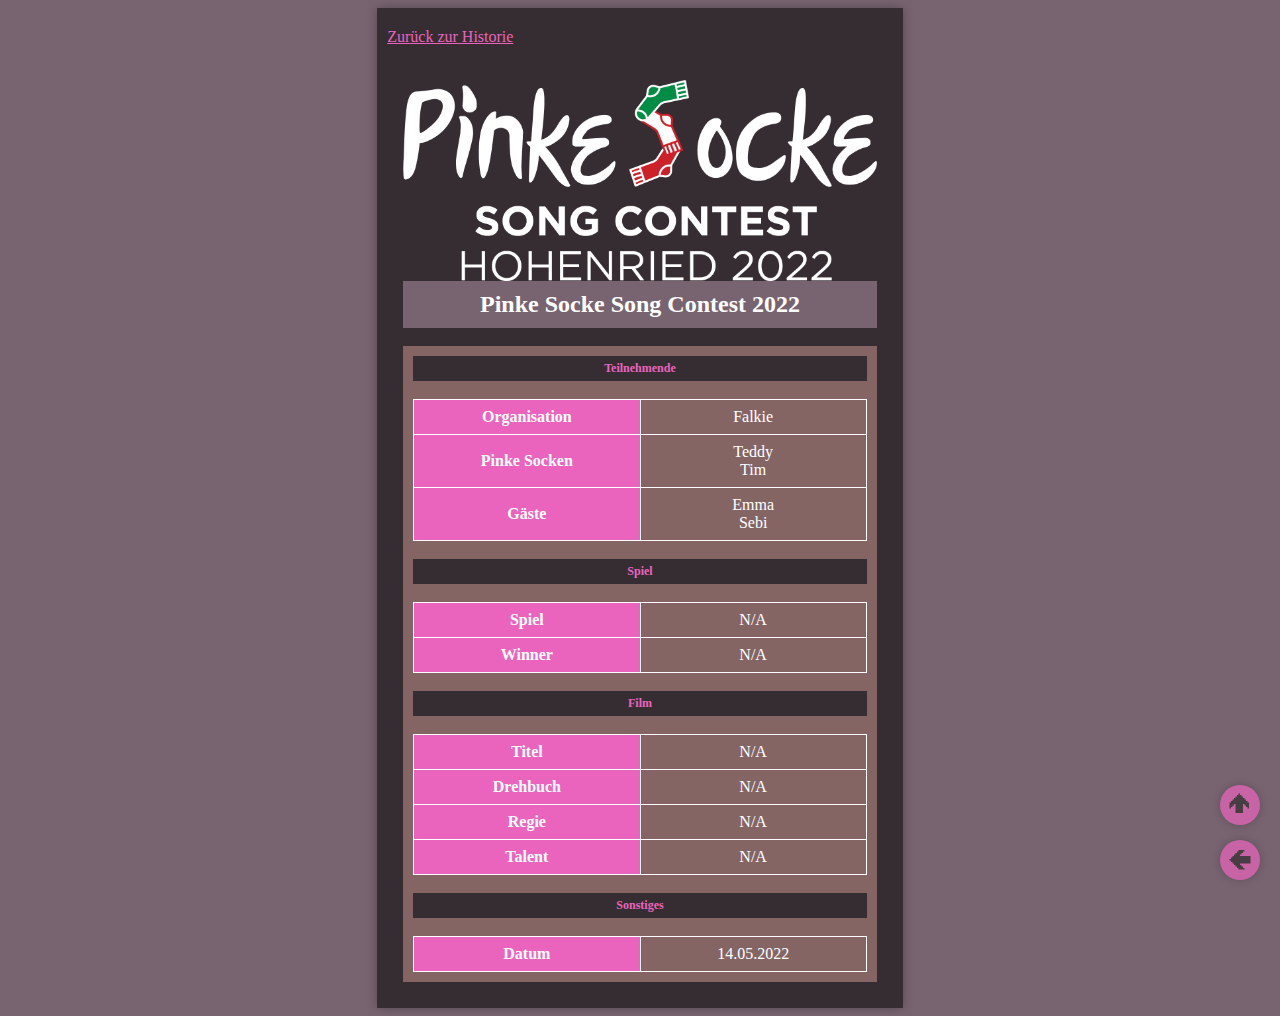
<file: pssc/2022.html>
<!DOCTYPE HTML>
<!--
	Website von LamplNet
    Disclaimer: Diese Website dient nur dem privaten Gebrauch.
-->
<html>
	<head>
		<title>PSSC - 2022</title>
		<meta name="robots" content="noindex">
		<link rel="stylesheet" href="../assets/main.css" />
	</head>
    <body>
        <div class="center-screen">
            <div class="content">
                <div class="nav-parent">
                    <a style="width: 100%;" class="inner-btn" href="/">Zurück zur Historie</a>
                </div>

                <br>

                <div style="flex-grow: 1; padding: 1rem;">
                    
                    <img src="../img/pssc/2022.png">
                    <h2>Pinke Socke Song Contest 2022</h2>
                    
                    <br>
                    
                    <div class="inner-content" style="background-color: #846564">
                        <h4>Teilnehmende</h4>
                        <br>
                        <table>
                            <tr>
                                <td class="td-links">Organisation</td>
                                <td>Falkie</td>
                            </tr>
                            <tr>
                                <td class="td-links">Pinke Socken</td>
                                <td>Teddy<br>Tim</td>
                            </tr>
                            <tr>
                                <td class="td-links">Gäste</td>
                                <td>Emma<br>Sebi</td>
                            </tr>
                        </table>
                        <br>
                        <h4>Spiel</h4>
                        <br>
                        <table>
                            <tr>
                                <td class="td-links">Spiel</td>
                                <td>N/A</td>
                            </tr>
                            <tr>
                                <td class="td-links">Winner</td>
                                <td>N/A</td>
                            </tr>
                        </table>
                        <br>
                        <h4>Film</h4>
                        <br>
                        <table>
                            <tr>
                                <td class="td-links">Titel</td>
                                <td>N/A</td>
                            </tr>
                            <tr>
                                <td class="td-links">Drehbuch</td>
                                <td>N/A</td>
                            </tr>
                            <tr>
                                <td class="td-links">Regie</td>
                                <td>N/A</td>
                            </tr>
                            <tr>
                                <td class="td-links">Talent</td>
                                <td>N/A</td>
                            </tr>
                        </table>
                        <br>
                        <h4>Sonstiges</h4>
                        <br>
                        <table>
                            <tr>
                                <td class="td-links">Datum</td>
                                <td>14.05.2022</td>
                            </tr>
                        </table>
                    </div>

                </div>
            </div>
        </div>


        <a href="#" class="scroll-to-top bottom-2 mobile-hide" title="Nach oben">🡹</a>
        <a href="#" class="scroll-to-top bottom-2 desktop-hide" title="Nach oben">⬆️</a>
        <a href="/" class="scroll-to-top mobile-hide" title="Zurück">🡸</a>
        <a href="/" class="scroll-to-top desktop-hide" title="Zurück">◀️</a>

    </body>
</html>
</file>
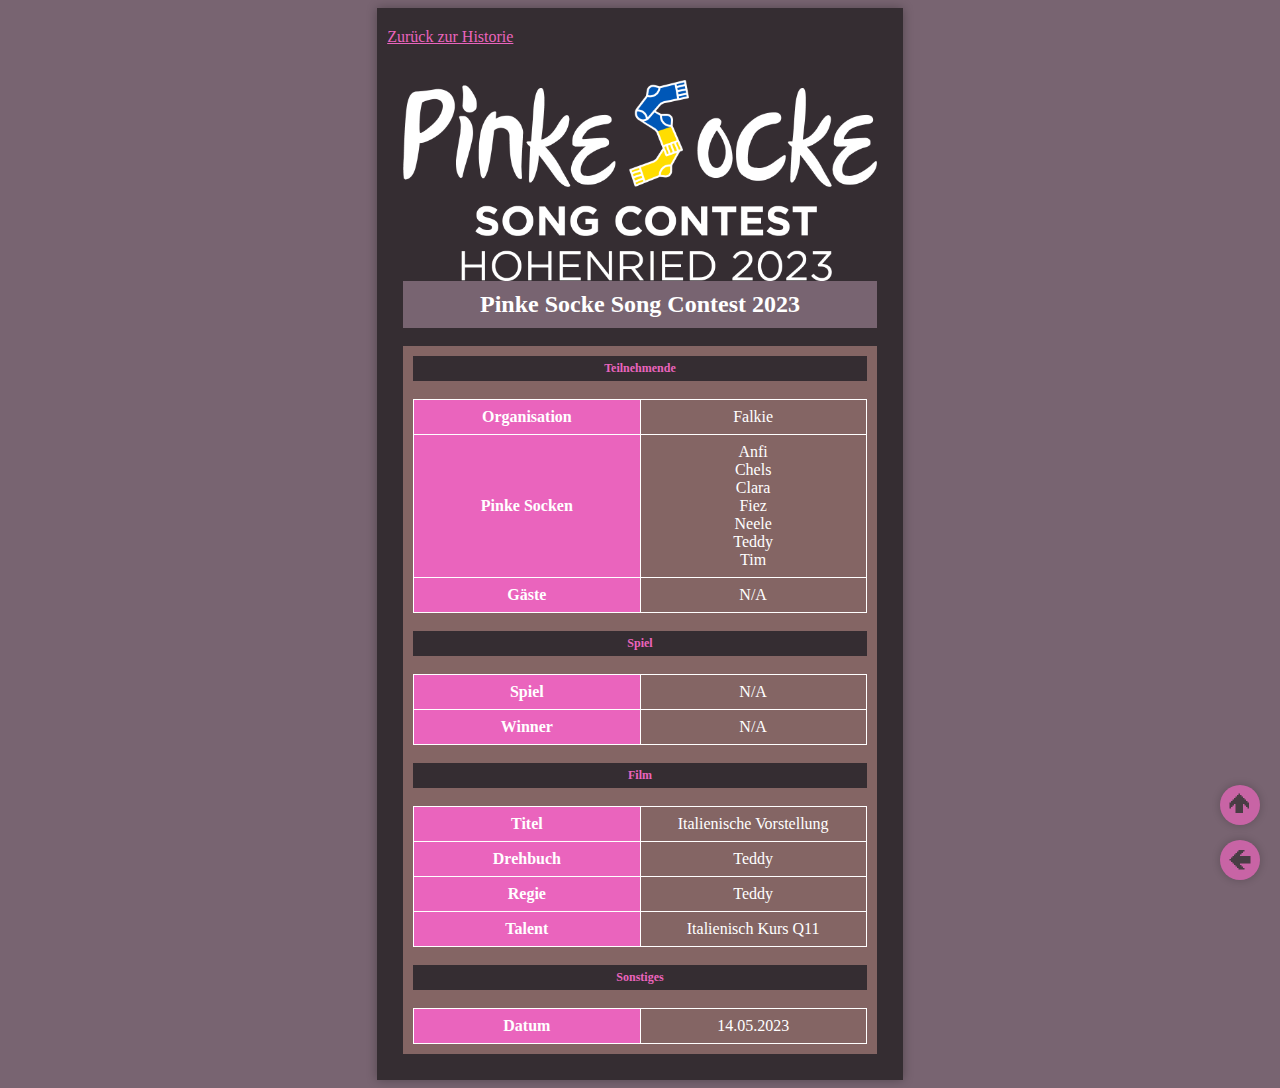
<file: pssc/2023.html>
<!DOCTYPE HTML>
<!--
	Website von LamplNet
    Disclaimer: Diese Website dient nur dem privaten Gebrauch.
-->
<html>
	<head>
		<title>PSSC - 2023</title>
		<meta name="robots" content="noindex">
		<link rel="stylesheet" href="../assets/main.css" />
	</head>
    <body>
        <div class="center-screen">
            <div class="content">
                <div class="nav-parent">
                    <a style="width: 100%;" class="inner-btn" href="/">Zurück zur Historie</a>
                </div>

                <br>

                <div style="flex-grow: 1; padding: 1rem;">
                    
                    <img src="../img/pssc/2023.png">
                    <h2>Pinke Socke Song Contest 2023</h2>
                    
                    <br>
                    
                    <div class="inner-content" style="background-color: #846564">
                        <h4>Teilnehmende</h4>
                        <br>
                        <table>
                            <tr>
                                <td class="td-links">Organisation</td>
                                <td>Falkie</td>
                            </tr>
                            <tr>
                                <td class="td-links">Pinke Socken</td>
                                <td>Anfi<br>Chels<br>Clara<br>Fiez<br>Neele<br>Teddy<br>Tim</td>
                            </tr>
                            <tr>
                                <td class="td-links">Gäste</td>
                                <td>N/A</td>
                            </tr>
                        </table>
                        <br>
                        <h4>Spiel</h4>
                        <br>
                        <table>
                            <tr>
                                <td class="td-links">Spiel</td>
                                <td>N/A</td>
                            </tr>
                            <tr>
                                <td class="td-links">Winner</td>
                                <td>N/A</td>
                            </tr>
                        </table>
                        <br>
                        <h4>Film</h4>
                        <br>
                        <table>
                            <tr>
                                <td class="td-links">Titel</td>
                                <td>Italienische Vorstellung</td>
                            </tr>
                            <tr>
                                <td class="td-links">Drehbuch</td>
                                <td>Teddy</td>
                            </tr>
                            <tr>
                                <td class="td-links">Regie</td>
                                <td>Teddy</td>
                            </tr>
                            <tr>
                                <td class="td-links">Talent</td>
                                <td>Italienisch Kurs Q11</td>
                            </tr>
                        </table>
                        <br>
                        <h4>Sonstiges</h4>
                        <br>
                        <table>
                            <tr>
                                <td class="td-links">Datum</td>
                                <td>14.05.2023</td>
                            </tr>
                        </table>
                    </div>

                </div>
            </div>
        </div>


        <a href="#" class="scroll-to-top bottom-2 mobile-hide" title="Nach oben">🡹</a>
        <a href="#" class="scroll-to-top bottom-2 desktop-hide" title="Nach oben">⬆️</a>
        <a href="/" class="scroll-to-top mobile-hide" title="Zurück">🡸</a>
        <a href="/" class="scroll-to-top desktop-hide" title="Zurück">◀️</a>

    </body>
</html>
</file>
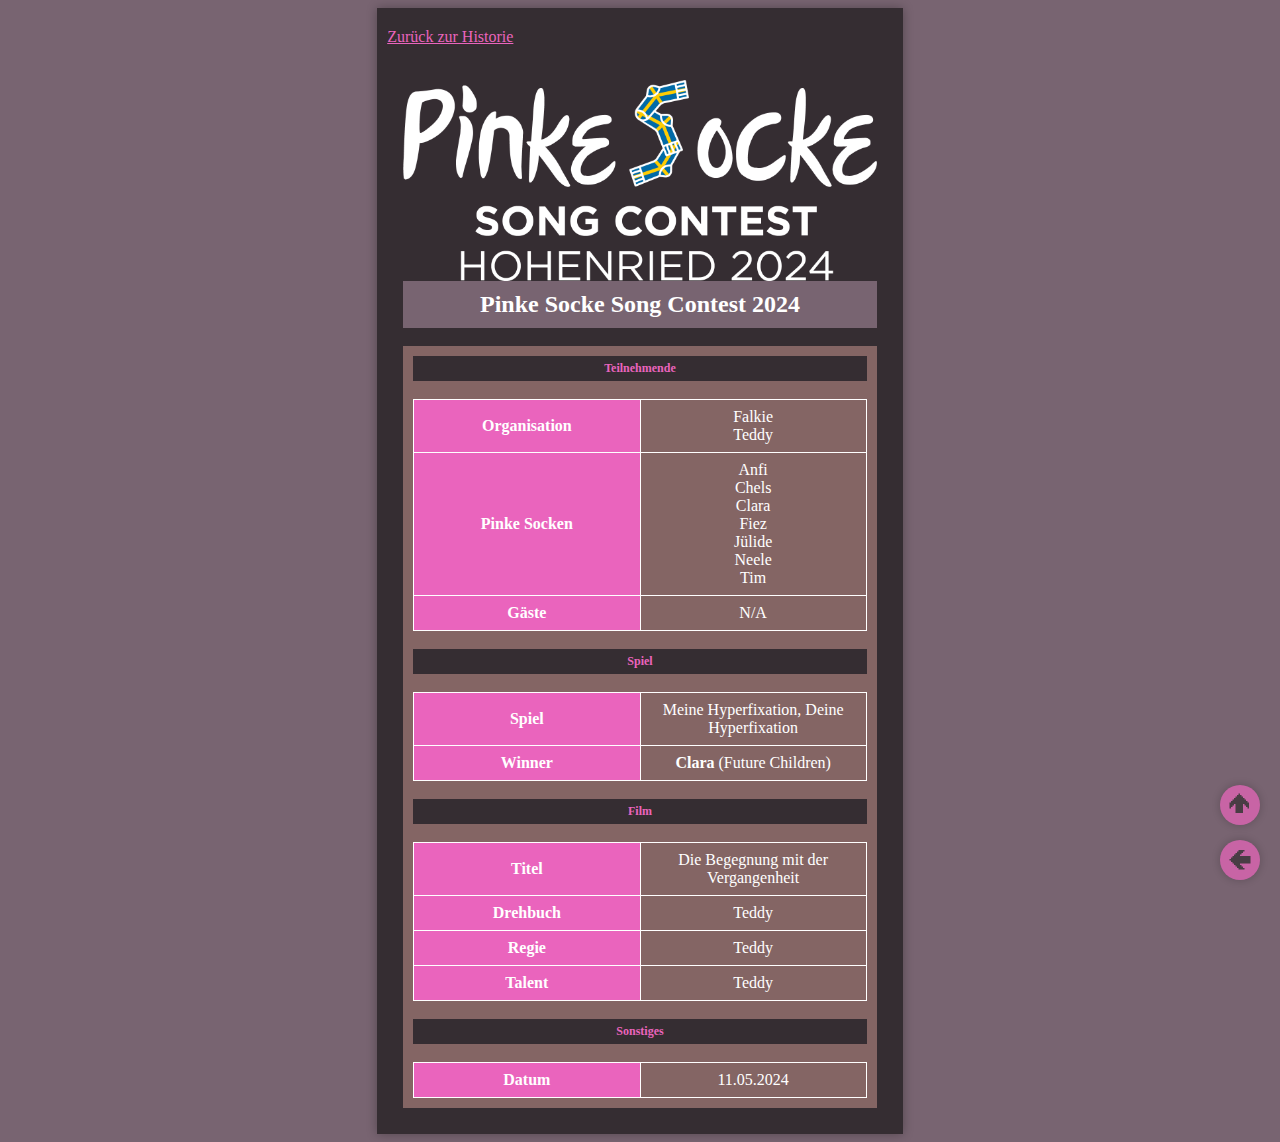
<file: pssc/2024.html>
<!DOCTYPE HTML>
<!--
	Website von LamplNet
    Disclaimer: Diese Website dient nur dem privaten Gebrauch.
-->
<html>
	<head>
		<title>PSSC - 2024</title>
		<meta name="robots" content="noindex">
		<link rel="stylesheet" href="../assets/main.css" />
	</head>
    <body>
        <div class="center-screen">
            <div class="content">
                <div class="nav-parent">
                    <a style="width: 100%;" class="inner-btn" href="/">Zurück zur Historie</a>
                </div>

                <br>

                <div style="flex-grow: 1; padding: 1rem;">
                    
                    <img src="../img/pssc/2024.png">
                    <h2>Pinke Socke Song Contest 2024</h2>
                    
                    <br>
                    
                    <div class="inner-content" style="background-color: #846564">
                        <h4>Teilnehmende</h4>
                        <br>
                        <table>
                            <tr>
                                <td class="td-links">Organisation</td>
                                <td>Falkie<br>Teddy</td>
                            </tr>
                            <tr>
                                <td class="td-links">Pinke Socken</td>
                                <td>Anfi<br>Chels<br>Clara<br>Fiez<br>Jülide<br>Neele<br>Tim</td>
                            </tr>
                            <tr>
                                <td class="td-links">Gäste</td>
                                <td>N/A</td>
                            </tr>
                        </table>
                        <br>
                        <h4>Spiel</h4>
                        <br>
                        <table>
                            <tr>
                                <td class="td-links">Spiel</td>
                                <td>Meine Hyperfixation, Deine Hyperfixation</td>
                            </tr>
                            <tr>
                                <td class="td-links">Winner</td>
                                <td><b>Clara</b> (Future Children)</td>
                            </tr>
                        </table>
                        <br>
                        <h4>Film</h4>
                        <br>
                        <table>
                            <tr>
                                <td class="td-links">Titel</td>
                                <td>Die Begegnung mit der Vergangenheit</td>
                            </tr>
                            <tr>
                                <td class="td-links">Drehbuch</td>
                                <td>Teddy</td>
                            </tr>
                            <tr>
                                <td class="td-links">Regie</td>
                                <td>Teddy</td>
                            </tr>
                            <tr>
                                <td class="td-links">Talent</td>
                                <td>Teddy</td>
                            </tr>
                        </table>
                        <br>
                        <h4>Sonstiges</h4>
                        <br>
                        <table>
                            <tr>
                                <td class="td-links">Datum</td>
                                <td>11.05.2024</td>
                            </tr>
                        </table>
                    </div>

                </div>
            </div>
        </div>


        <a href="#" class="scroll-to-top bottom-2 mobile-hide" title="Nach oben">🡹</a>
        <a href="#" class="scroll-to-top bottom-2 desktop-hide" title="Nach oben">⬆️</a>
        <a href="/" class="scroll-to-top mobile-hide" title="Zurück">🡸</a>
        <a href="/" class="scroll-to-top desktop-hide" title="Zurück">◀️</a>

    </body>
</html>
</file>
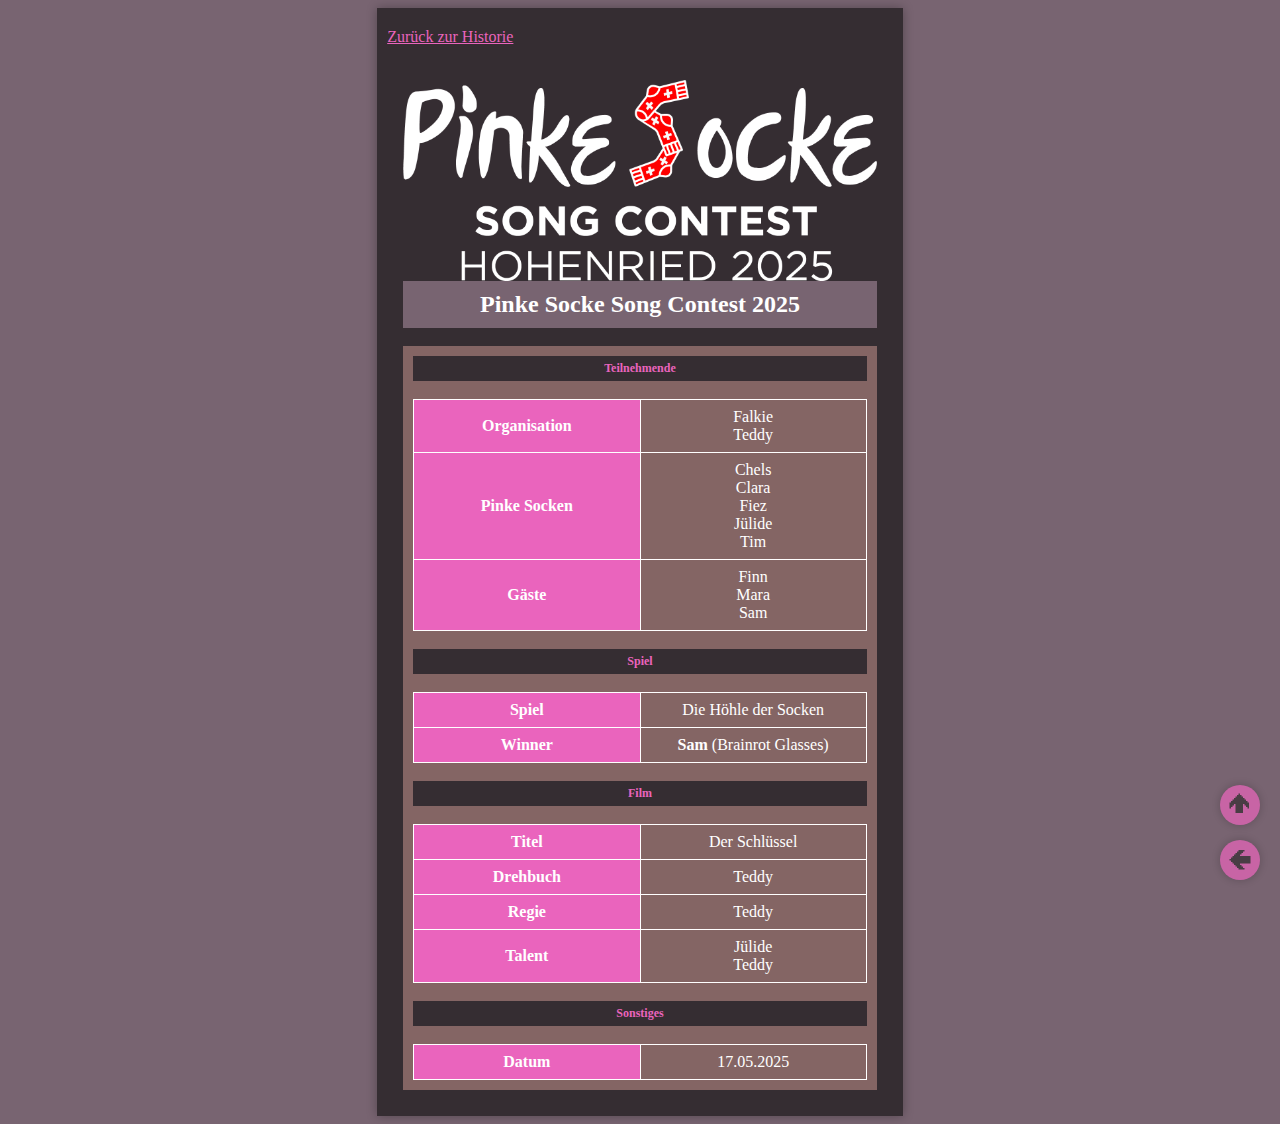
<file: pssc/2025.html>
<!DOCTYPE HTML>
<!--
	Website von LamplNet
    Disclaimer: Diese Website dient nur dem privaten Gebrauch.
-->
<html>
	<head>
		<title>PSSC - 2025</title>
		<meta name="robots" content="noindex">
		<link rel="stylesheet" href="../assets/main.css" />
	</head>
    <body>
        <div class="center-screen">
            <div class="content">
                <div class="nav-parent">
                    <a style="width: 100%;" class="inner-btn" href="/">Zurück zur Historie</a>
                </div>

                <br>

                <div style="flex-grow: 1; padding: 1rem;">
                    
                    <img src="../img/pssc/2025.png">
                    <h2>Pinke Socke Song Contest 2025</h2>
                    
                    <br>
                    
                    <div class="inner-content" style="background-color: #846564">
                        <h4>Teilnehmende</h4>
                        <br>
                        <table>
                            <tr>
                                <td class="td-links">Organisation</td>
                                <td>Falkie<br>Teddy</td>
                            </tr>
                            <tr>
                                <td class="td-links">Pinke Socken</td>
                                <td>Chels<br>Clara<br>Fiez<br>Jülide<br>Tim</td>
                            </tr>
                            <tr>
                                <td class="td-links">Gäste</td>
                                <td>Finn<br>Mara<br>Sam</td>
                            </tr>
                        </table>
                        <br>
                        <h4>Spiel</h4>
                        <br>
                        <table>
                            <tr>
                                <td class="td-links">Spiel</td>
                                <td>Die Höhle der Socken</td>
                            </tr>
                            <tr>
                                <td class="td-links">Winner</td>
                                <td><b>Sam</b> (Brainrot Glasses)</td>
                            </tr>
                        </table>
                        <br>
                        <h4>Film</h4>
                        <br>
                        <table>
                            <tr>
                                <td class="td-links">Titel</td>
                                <td>Der Schlüssel</td>
                            </tr>
                            <tr>
                                <td class="td-links">Drehbuch</td>
                                <td>Teddy</td>
                            </tr>
                            <tr>
                                <td class="td-links">Regie</td>
                                <td>Teddy</td>
                            </tr>
                            <tr>
                                <td class="td-links">Talent</td>
                                <td>Jülide<br>Teddy</td>
                            </tr>
                        </table>
                        <br>
                        <h4>Sonstiges</h4>
                        <br>
                        <table>
                            <tr>
                                <td class="td-links">Datum</td>
                                <td>17.05.2025</td>
                            </tr>
                        </table>
                    </div>

                </div>
            </div>
        </div>


        <a href="#" class="scroll-to-top bottom-2 mobile-hide" title="Nach oben">🡹</a>
        <a href="#" class="scroll-to-top bottom-2 desktop-hide" title="Nach oben">⬆️</a>
        <a href="/" class="scroll-to-top mobile-hide" title="Zurück">🡸</a>
        <a href="/" class="scroll-to-top desktop-hide" title="Zurück">◀️</a>

    </body>
</html>
</file>
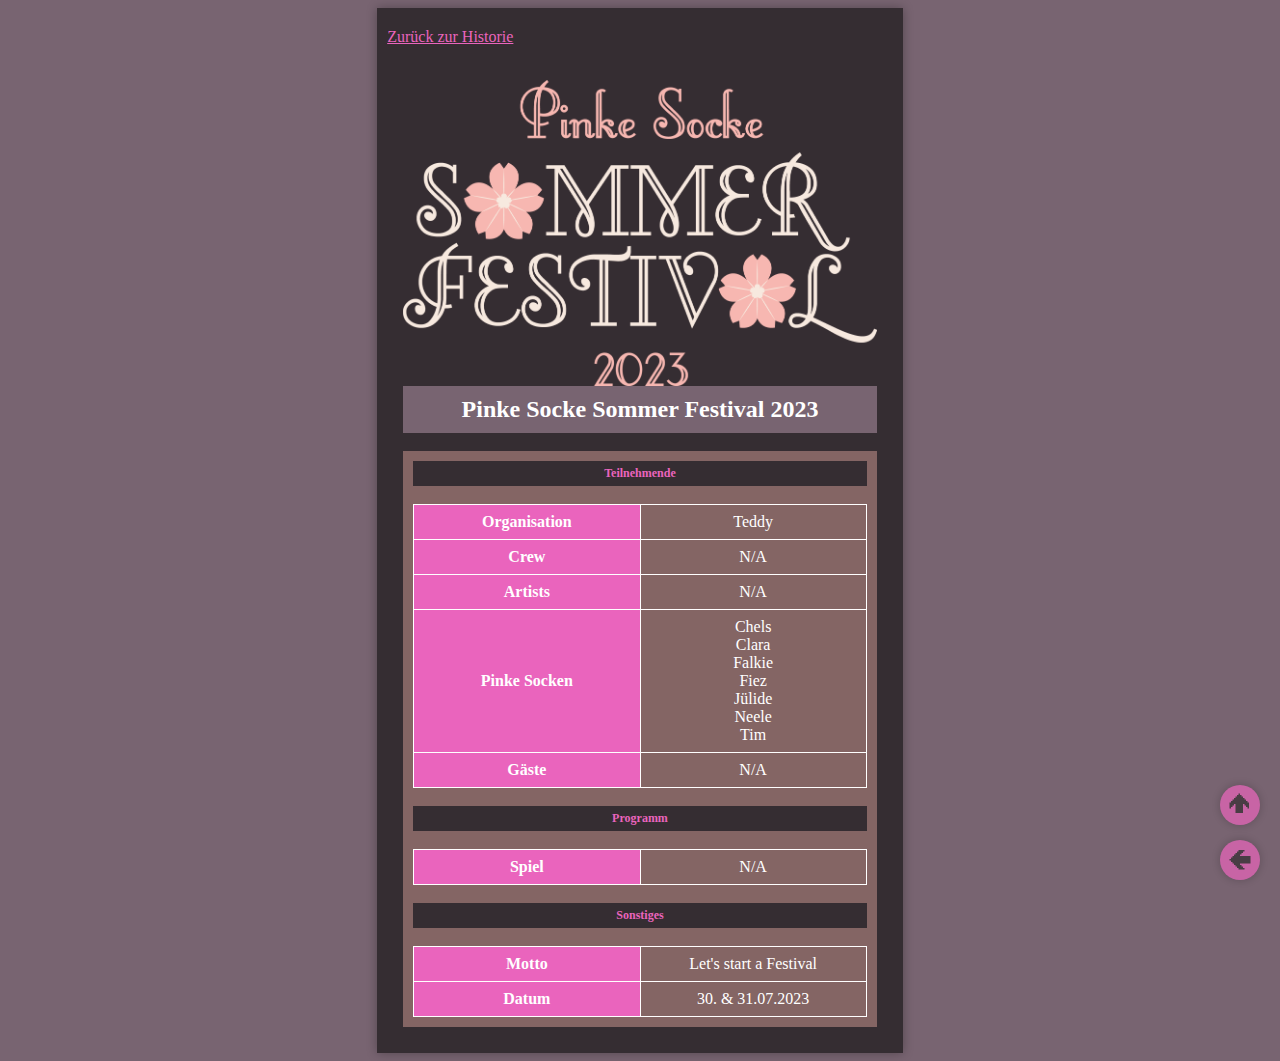
<file: pssf/2023.html>
<!DOCTYPE HTML>
<!--
	Website von LamplNet
    Disclaimer: Diese Website dient nur dem privaten Gebrauch.
-->
<html>
	<head>
		<title>PSSF - 2023</title>
		<meta name="robots" content="noindex">
		<link rel="stylesheet" href="../assets/main.css" />
	</head>
    <body>
        <div class="center-screen">
            <div class="content">
                <div class="nav-parent">
                    <a style="width: 100%;" class="inner-btn" href="/">Zurück zur Historie</a>
                </div>

                <br>

                <div style="flex-grow: 1; padding: 1rem;">
                    
                    <img src="../img/pssf/2023.png">
                    <h2>Pinke Socke Sommer Festival 2023</h2>
                    
                    <br>
                    
                    <div class="inner-content" style="background-color: #846564">
                        <h4>Teilnehmende</h4>
                        <br>
                        <table>
                            <tr>
                                <td class="td-links">Organisation</td>
                                <td>Teddy</td>
                            </tr>
                            <tr>
                                <td class="td-links">Crew</td>
                                <td>N/A</td>
                            </tr>
                            <tr>
                                <td class="td-links">Artists</td>
                                <td>N/A</td>
                            </tr>
                            <tr>
                                <td class="td-links">Pinke Socken</td>
                                <td>Chels<br>Clara<br>Falkie<br>Fiez<br>Jülide<br>Neele<br>Tim</td>
                            </tr>
                            <tr>
                                <td class="td-links">Gäste</td>
                                <td>N/A</td>
                            </tr>
                        </table>
                        <br>
                        <h4>Programm</h4>
                        <br>
                        <table>
                            <tr>
                                <td class="td-links">Spiel</td>
                                <td>N/A</td>
                            </tr>
                        </table>
                        <br>
                        <h4>Sonstiges</h4>
                        <br>
                        <table>
                            <tr>
                                <td class="td-links">Motto</td>
                                <td>Let's start a Festival</td>
                            </tr>
                            <tr>
                                <td class="td-links">Datum</td>
                                <td>30. & 31.07.2023</td>
                            </tr>
                        </table>
                    </div>

                </div>
            </div>
        </div>


        <a href="#" class="scroll-to-top bottom-2 mobile-hide" title="Nach oben">🡹</a>
        <a href="#" class="scroll-to-top bottom-2 desktop-hide" title="Nach oben">⬆️</a>
        <a href="/" class="scroll-to-top mobile-hide" title="Zurück">🡸</a>
        <a href="/" class="scroll-to-top desktop-hide" title="Zurück">◀️</a>

    </body>
</html>
</file>
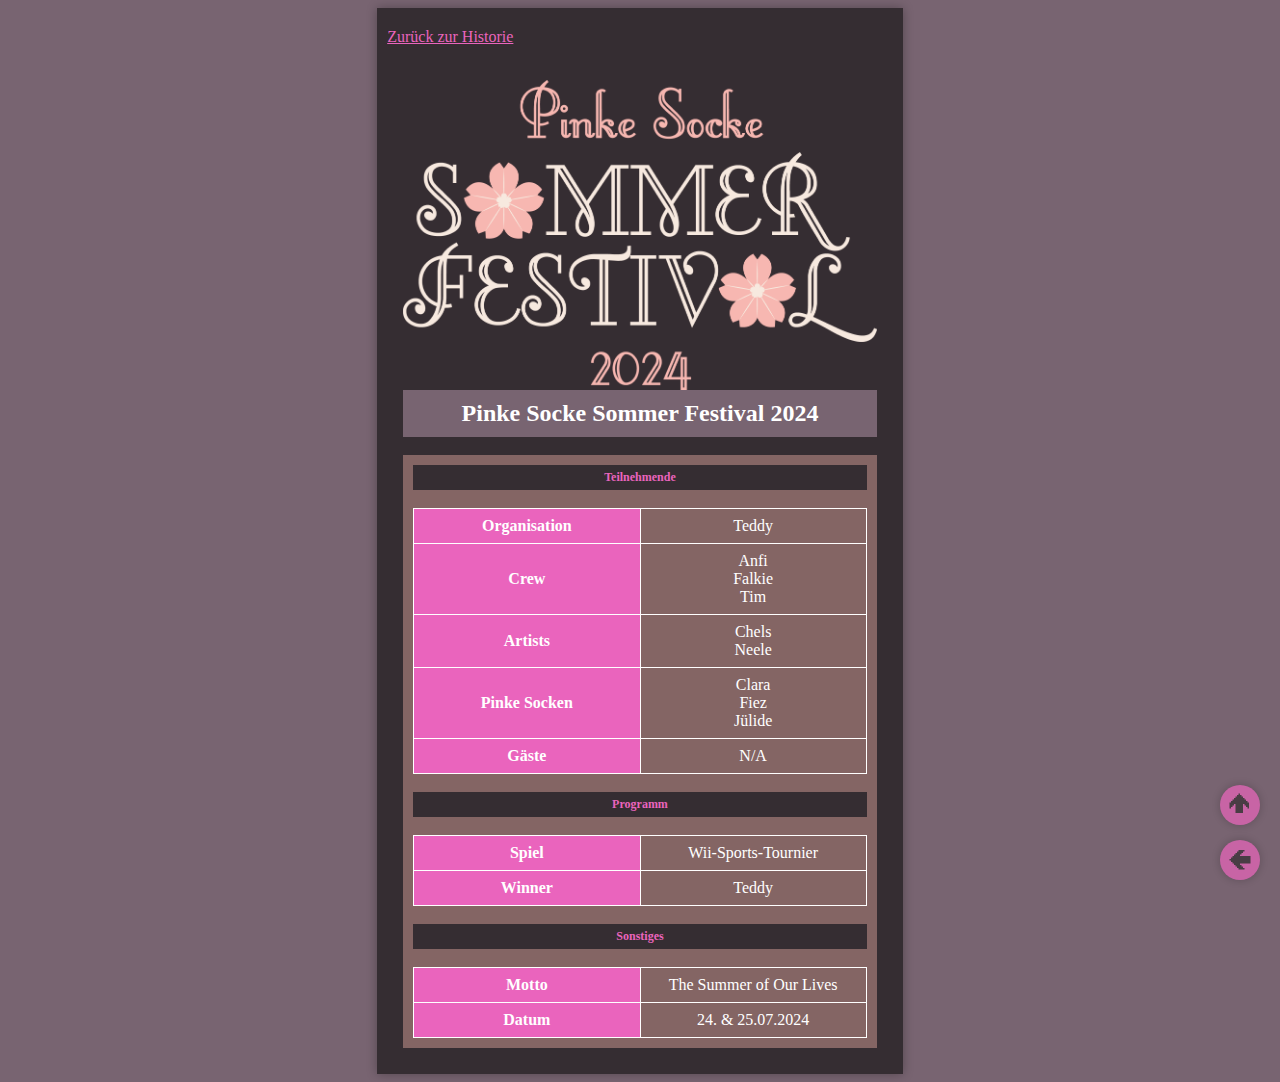
<file: pssf/2024.html>
<!DOCTYPE HTML>
<!--
	Website von LamplNet
    Disclaimer: Diese Website dient nur dem privaten Gebrauch.
-->
<html>
	<head>
		<title>PSSF - 2024</title>
		<meta name="robots" content="noindex">
		<link rel="stylesheet" href="../assets/main.css" />
	</head>
    <body>
        <div class="center-screen">
            <div class="content">
                <div class="nav-parent">
                    <a style="width: 100%;" class="inner-btn" href="/">Zurück zur Historie</a>
                </div>

                <br>

                <div style="flex-grow: 1; padding: 1rem;">
                    
                    <img src="../img/pssf/2024.png">
                    <h2>Pinke Socke Sommer Festival 2024</h2>
                    
                    <br>
                    
                    <div class="inner-content" style="background-color: #846564">
                        <h4>Teilnehmende</h4>
                        <br>
                        <table>
                            <tr>
                                <td class="td-links">Organisation</td>
                                <td>Teddy</td>
                            </tr>
                            <tr>
                                <td class="td-links">Crew</td>
                                <td>Anfi<br>Falkie<br>Tim</td>
                            </tr>
                            <tr>
                                <td class="td-links">Artists</td>
                                <td>Chels<br>Neele</td>
                            </tr>
                            <tr>
                                <td class="td-links">Pinke Socken</td>
                                <td>Clara<br>Fiez<br>Jülide</td>
                            </tr>
                            <tr>
                                <td class="td-links">Gäste</td>
                                <td>N/A</td>
                            </tr>
                        </table>
                        <br>
                        <h4>Programm</h4>
                        <br>
                        <table>
                            <tr>
                                <td class="td-links">Spiel</td>
                                <td>Wii-Sports-Tournier</td>
                            </tr>
                            <tr>
                                <td class="td-links">Winner</td>
                                <td>Teddy</td>
                            </tr>
                        </table>
                        <br>
                        <h4>Sonstiges</h4>
                        <br>
                        <table>
                            <tr>
                                <td class="td-links">Motto</td>
                                <td>The Summer of Our Lives</td>
                            </tr>
                            <tr>
                                <td class="td-links">Datum</td>
                                <td>24. & 25.07.2024</td>
                            </tr>
                        </table>
                    </div>

                </div>
            </div>
        </div>


        <a href="#" class="scroll-to-top bottom-2 mobile-hide" title="Nach oben">🡹</a>
        <a href="#" class="scroll-to-top bottom-2 desktop-hide" title="Nach oben">⬆️</a>
        <a href="/" class="scroll-to-top mobile-hide" title="Zurück">🡸</a>
        <a href="/" class="scroll-to-top desktop-hide" title="Zurück">◀️</a>

    </body>
</html>
</file>
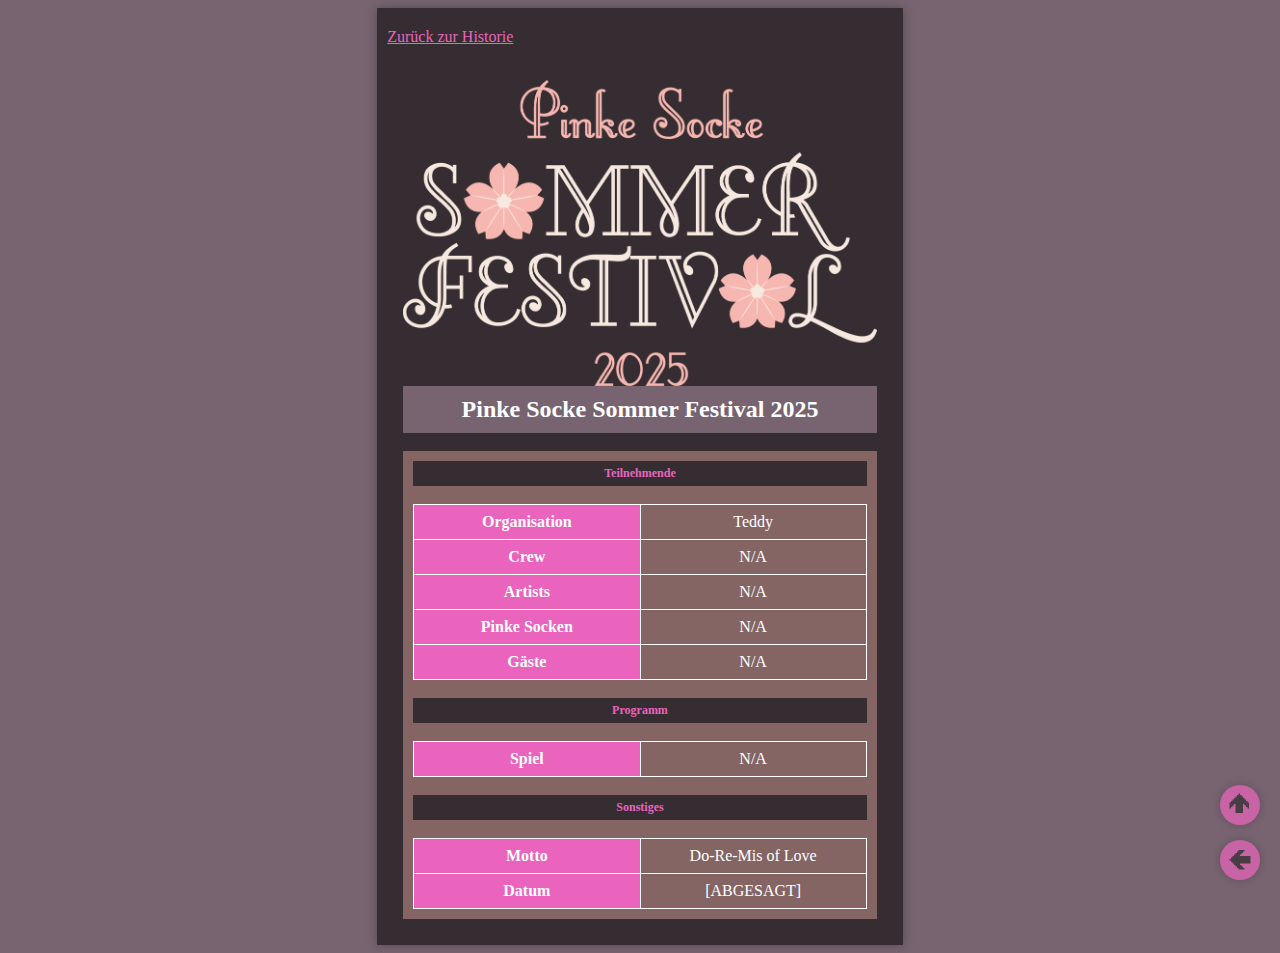
<file: pssf/2025.html>
<!DOCTYPE HTML>
<!--
	Website von LamplNet
    Disclaimer: Diese Website dient nur dem privaten Gebrauch.
-->
<html>
	<head>
		<title>PSSF - 2025</title>
		<meta name="robots" content="noindex">
		<link rel="stylesheet" href="../assets/main.css" />
	</head>
    <body>
        <div class="center-screen">
            <div class="content">
                <div class="nav-parent">
                    <a style="width: 100%;" class="inner-btn" href="/">Zurück zur Historie</a>
                </div>

                <br>

                <div style="flex-grow: 1; padding: 1rem;">
                    
                    <img src="../img/pssf/2025.png">
                    <h2>Pinke Socke Sommer Festival 2025</h2>
                    
                    <br>
                    
                    <div class="inner-content" style="background-color: #846564">
                        <h4>Teilnehmende</h4>
                        <br>
                        <table>
                            <tr>
                                <td class="td-links">Organisation</td>
                                <td>Teddy</td>
                            </tr>
                            <tr>
                                <td class="td-links">Crew</td>
                                <td>N/A</td>
                            </tr>
                            <tr>
                                <td class="td-links">Artists</td>
                                <td>N/A</td>
                            </tr>
                            <tr>
                                <td class="td-links">Pinke Socken</td>
                                <td>N/A</td>
                            </tr>
                            <tr>
                                <td class="td-links">Gäste</td>
                                <td>N/A</td>
                            </tr>
                        </table>
                        <br>
                        <h4>Programm</h4>
                        <br>
                        <table>
                            <tr>
                                <td class="td-links">Spiel</td>
                                <td>N/A</td>
                            </tr>
                        </table>
                        <br>
                        <h4>Sonstiges</h4>
                        <br>
                        <table>
                            <tr>
                                <td class="td-links">Motto</td>
                                <td>Do-Re-Mis of Love</td>
                            </tr>
                            <tr>
                                <td class="td-links">Datum</td>
                                <td>[ABGESAGT]</td>
                        </table>
                    </div>

                </div>
            </div>
        </div>


        <a href="#" class="scroll-to-top bottom-2 mobile-hide" title="Nach oben">🡹</a>
        <a href="#" class="scroll-to-top bottom-2 desktop-hide" title="Nach oben">⬆️</a>
        <a href="/" class="scroll-to-top mobile-hide" title="Zurück">🡸</a>
        <a href="/" class="scroll-to-top desktop-hide" title="Zurück">◀️</a>

    </body>
</html>
</file>
<file: assets/main.css>
.center-screen {
    display: flex;
    justify-content: center;
    align-items: center;
    text-align: center;
    min-height: 95vh;
}

div.content {
    background-color: #352d32;
    color: #fff;
    padding: 10px;
    text-align: left;
    box-shadow: 0 0 10px rgba(0,0,0,0.3);
}

div.inner-content {
    background-color: #352d32;
    color: #fff;
    padding: 10px;
    max-width: 100%;
    /*box-shadow: 0px 0px 50px #9b186f;*/
    text-align: left;
}

body {
    font-family: "verdana";
    background-color: #786471;
}

img {
    margin: auto;
    display: block;
    width: 100%;
}

h1, h2, h3, h4 {
    text-align: center;
}

h1 {
    font-size: 2rem;
    color: #fff;
    background-color: #786471;
    padding: 10px;
    margin: 0px;
}

h2 {
    font-size: 1.5rem;
    color: #fff;
    background-color: #786471;
    padding: 10px;
    margin: 0px;
}

h3 {
    font-size: 1rem;
    color: #352d32;
    background-color: #ea64bd;
    padding: 10px;
    margin: 0px;
}

h4 {
    font-size: 0.75rem;
    background-color: #352d32;
    color: #ea64bd;
    padding: 5px;
    margin: 0px;
}

a {
    color: #ea64bd;
}

a:hover {
    color: #9b186f;
}

hr {
    border: 1px solid;
}

td {
    border: 1px solid #fff;
    padding: 8px;
    text-align: center;
}

.td-links {
    background-color: #ea64bd;
    color: #fff;
    font-weight: bold;
}
  
th {
    padding: 8px;
    padding-top: 12px;
    padding-bottom: 12px;
    text-align: center;
    background-color: #ea64bd;
    color: #fff;
    border: 1px solid #fff;
}

table {
    border-collapse: collapse;
    width: 100%;
    table-layout: fixed;
}

.nav-btn {
    background-color: #ea64bd;
    color: #352d32;
    font-weight: bold;
    padding: 5px;
    width: 100%;
    text-decoration: none;
}

.nav-btn:hover {
    color: #ea64bd;
    background-color: #786471;
}

.nav-btn-2:hover {
    color: #ea64bd;
    background-color: #352d32;
}

.nav-parent {
    display: flex;
    margin-top: 10px;
    gap: 10px;
}

.nav-parent .nav-btn {
    flex: 1;
    text-align: center;
}

.scroll-to-top {
    position: fixed;
    bottom: 20px;
    right: 20px;
    width: 40px;
    height: 40px;
    background-color: #ea64bd;
    color: #352d32;
    font-size: 1.5rem;
    text-align: center;
    line-height: 40px;
    border-radius: 50%;
    box-shadow: 0 0 10px rgba(0,0,0,0.3);
    text-decoration: none;
    z-index: 999;
    transition: opacity 0.3s ease-in-out;
    opacity: 0.7;
}

.bottom-1 {
    bottom: 130px;
}

.bottom-2 {
    bottom: 75px;
}

.scroll-to-top:hover {
    opacity: 1;
    background-color: #352d32;
    color: #ea64bd;
}

html {
    scroll-behavior: smooth;
}

@media only screen and (min-width: 1080px) {
    div.content {
        max-width: 40%;
    }

    .desktop-hide {
        display: none !important;
      }
}

@media only screen and (max-width: 1080px) {
    div.content {
        max-width: 100%;
    }

    body {
        font-size: 2rem;
    }

    .nav-btn {
        font-size: 3rem;
        padding: 10px;
    }

    .scroll-to-top {
        width: 5rem;
        height: 5rem;
        font-size: 3rem;
        align-content: center;
    }

    .bottom-1 {
        bottom: 220px;
    }
    
    .bottom-2 {
        bottom: 120px;
    }

    .mobile-hide {
        display: none !important;
      }
}
</file>
